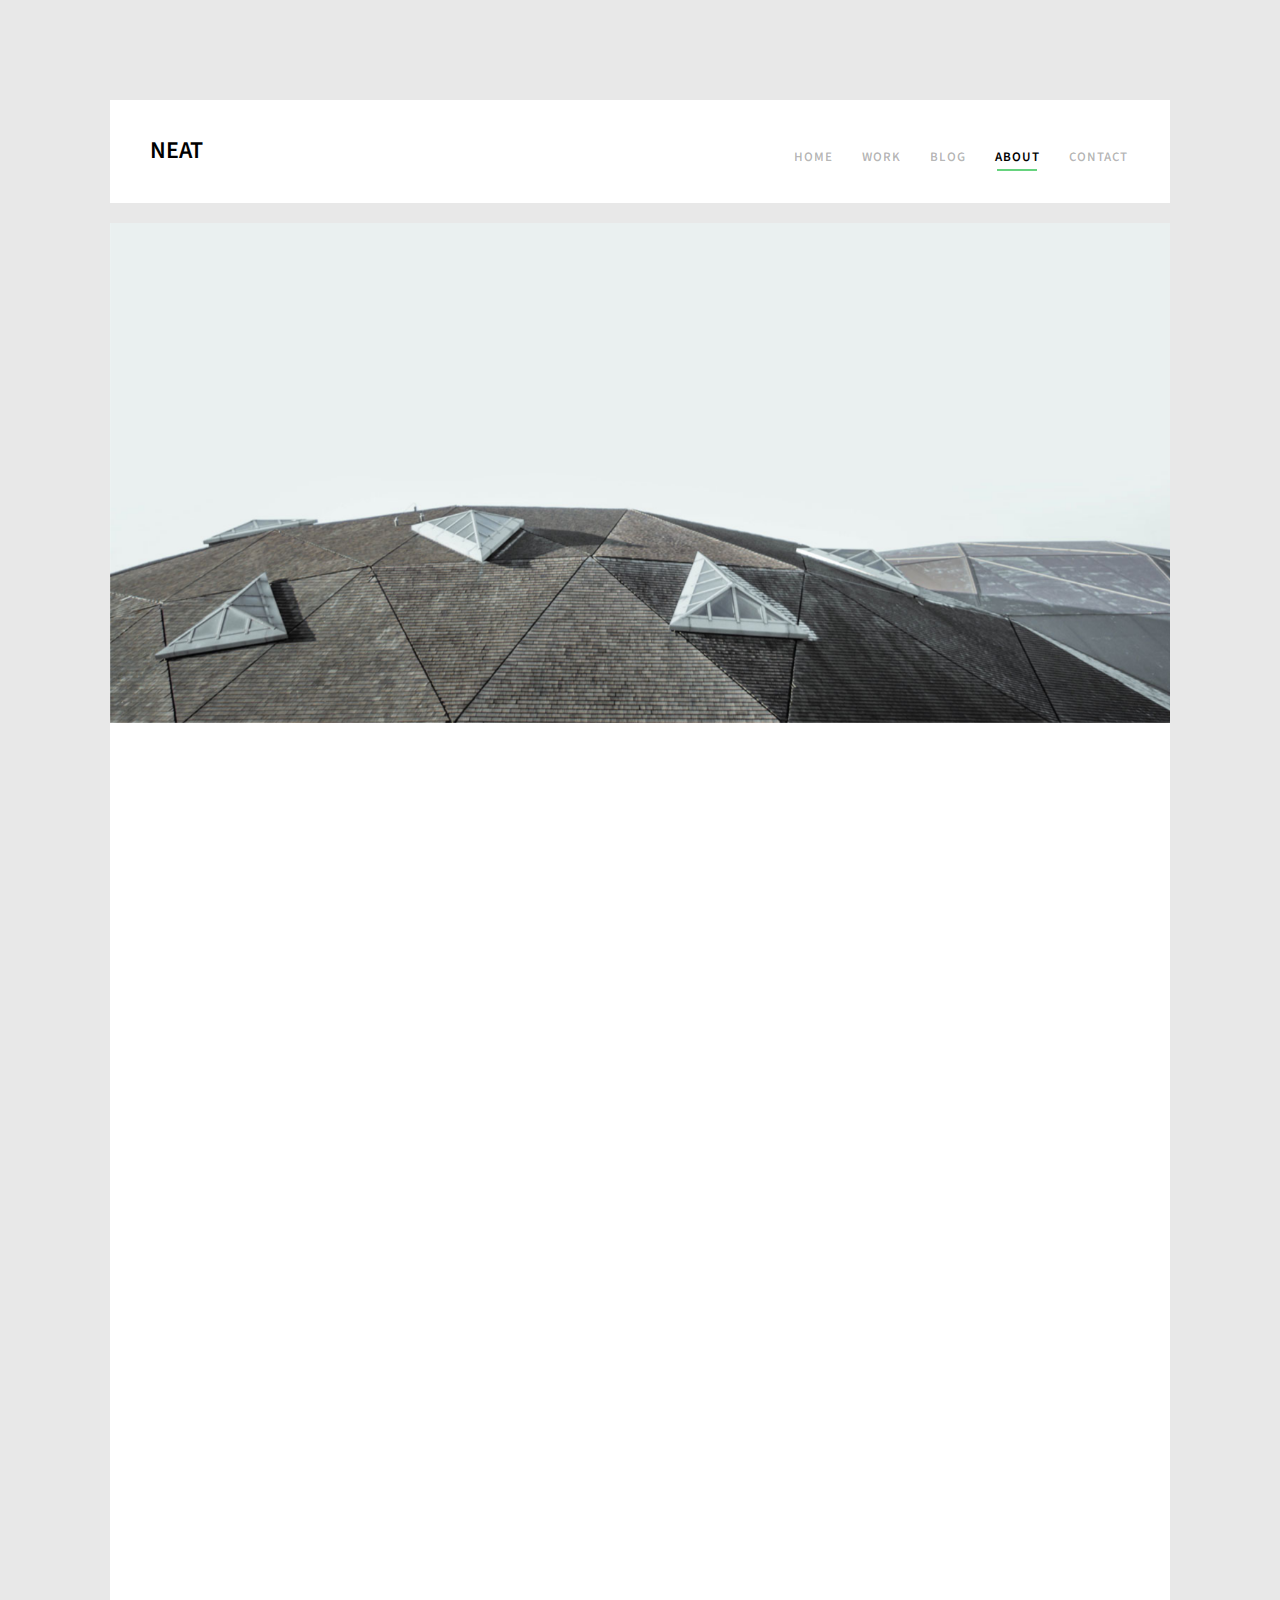
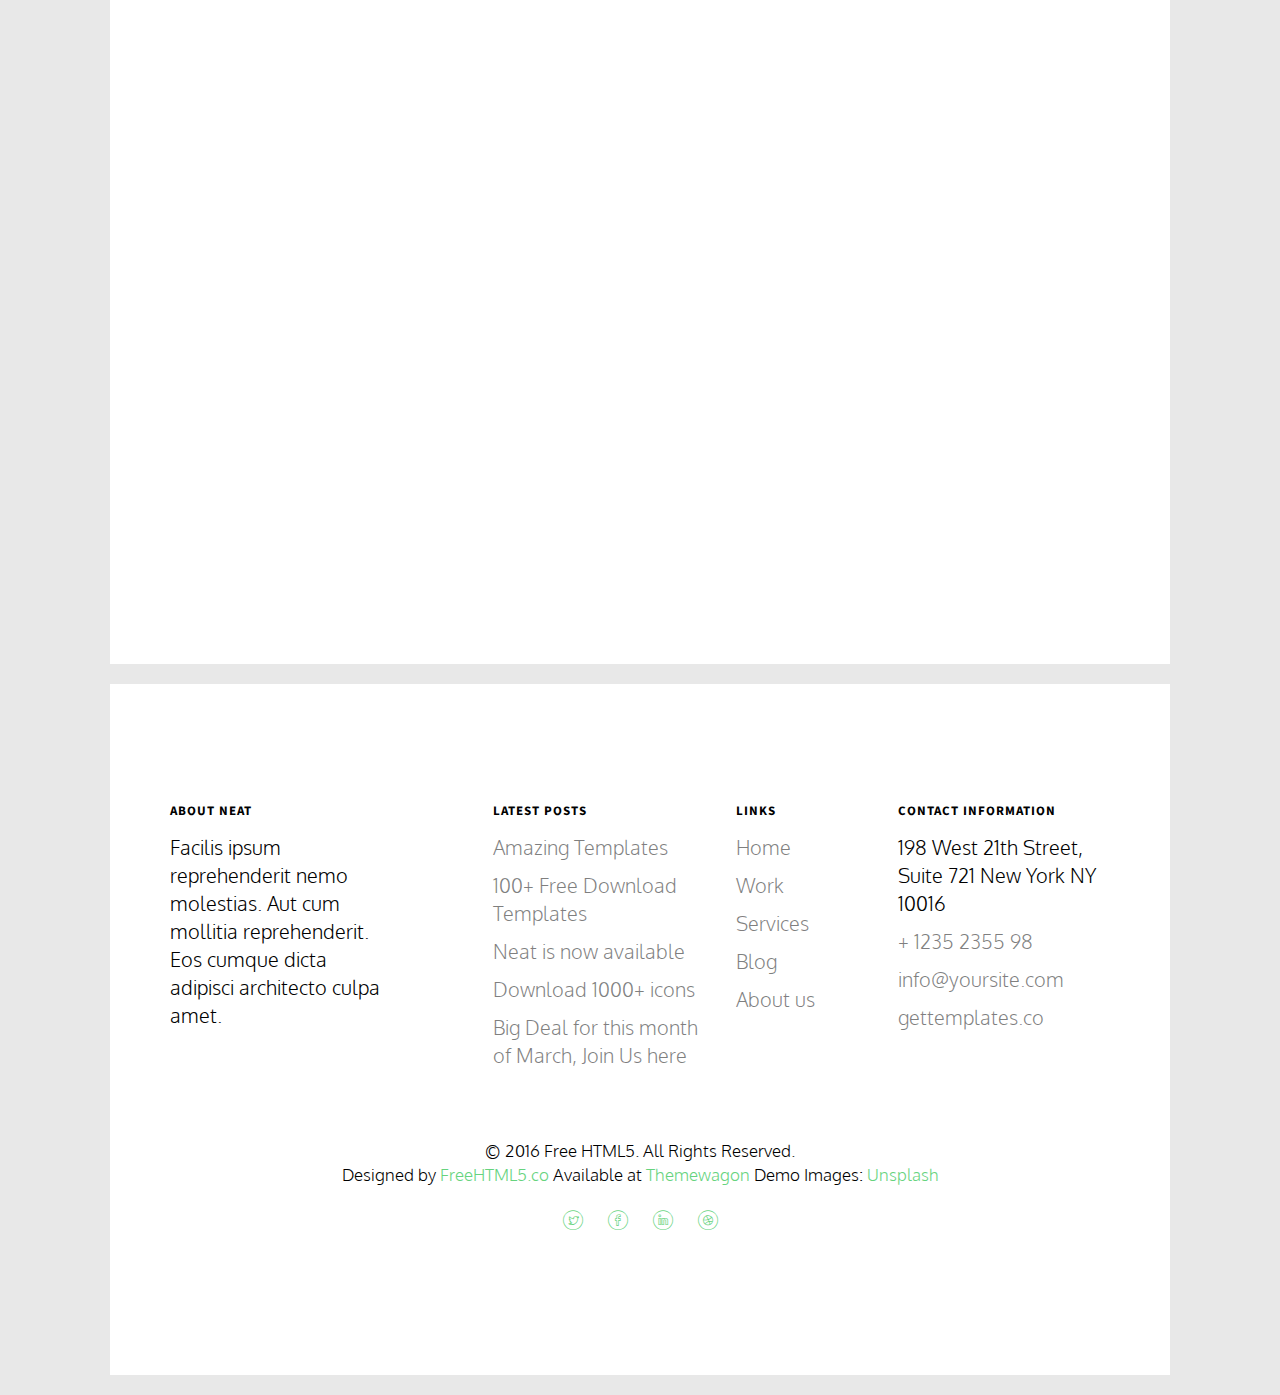
<file: about.html>
<!DOCTYPE HTML>
<html>
	<head>
	<meta charset="utf-8">
	<meta http-equiv="X-UA-Compatible" content="IE=edge">
	<title>Neat &mdash; Free Website Template, Free HTML5 Template by freehtml5.co</title>
	<meta name="viewport" content="width=device-width, initial-scale=1">
	<meta name="description" content="Free HTML5 Website Template by freehtml5.co" />
	<meta name="keywords" content="free website templates, free html5, free template, free bootstrap, free website template, html5, css3, mobile first, responsive" />
	<meta name="author" content="freehtml5.co" />

	<!-- 
	//////////////////////////////////////////////////////

	FREE HTML5 TEMPLATE 
	DESIGNED & DEVELOPED by FreeHTML5.co
		
	Website: 		http://freehtml5.co/
	Email: 			info@freehtml5.co
	Twitter: 		http://twitter.com/fh5co
	Facebook: 		https://www.facebook.com/fh5co

	//////////////////////////////////////////////////////
	 -->

  	<!-- Facebook and Twitter integration -->
	<meta property="og:title" content=""/>
	<meta property="og:image" content=""/>
	<meta property="og:url" content=""/>
	<meta property="og:site_name" content=""/>
	<meta property="og:description" content=""/>
	<meta name="twitter:title" content="" />
	<meta name="twitter:image" content="" />
	<meta name="twitter:url" content="" />
	<meta name="twitter:card" content="" />

	<link href="https://fonts.googleapis.com/css?family=Oxygen:300,400" rel="stylesheet">
	<link href="https://fonts.googleapis.com/css?family=Source+Sans+Pro:400,600,700" rel="stylesheet">
	
	<!-- Animate.css -->
	<link rel="stylesheet" href="css/animate.css">
	<!-- Icomoon Icon Fonts-->
	<link rel="stylesheet" href="css/icomoon.css">
	<!-- Bootstrap  -->
	<link rel="stylesheet" href="css/bootstrap.css">

	<!-- Magnific Popup -->
	<link rel="stylesheet" href="css/magnific-popup.css">

	<!-- Flexslider  -->
	<link rel="stylesheet" href="css/flexslider.css">

	<!-- Theme style  -->
	<link rel="stylesheet" href="css/style.css">

	<!-- Modernizr JS -->
	<script src="js/modernizr-2.6.2.min.js"></script>
	<!-- FOR IE9 below -->
	<!--[if lt IE 9]>
	<script src="js/respond.min.js"></script>
	<![endif]-->

	</head>
	<body>
		
	<div class="fh5co-loader"></div>
	
	<div id="page">
	<nav class="fh5co-nav" role="navigation">
		<div class="container-wrap">
			<div class="top-menu">
				<div class="row">
					<div class="col-xs-2">
						<div id="fh5co-logo"><a href="index.html">Neat</a></div>
					</div>
					<div class="col-xs-10 text-right menu-1">
						<ul>
							<li><a href="index.html">Home</a></li>
							<li><a href="work.html">Work</a></li>
							<li class="has-dropdown">
								<a href="blog.html">Blog</a>
								<ul class="dropdown">
									<li><a href="#">Web Design</a></li>
									<li><a href="#">eCommerce</a></li>
									<li><a href="#">Branding</a></li>
									<li><a href="#">API</a></li>
								</ul>
							</li>
							<li class="active"><a href="about.html">About</a></li>
							<li><a href="contact.html">Contact</a></li>
						</ul>
					</div>
				</div>
				
			</div>
		</div>
	</nav>
	<div class="container-wrap">
		<aside id="fh5co-hero">
			<div class="flexslider">
				<ul class="slides">
			   	<li style="background-image: url(images/img_bg_3.jpg);">
			   		<div class="overlay-gradient"></div>
			   		<div class="container-fluids">
			   			<div class="row">
				   			<div class="col-md-6 col-md-offset-3 slider-text slider-text-bg">
				   				<div class="slider-text-inner text-center">
				   					<h1>About</h1>
										<h2>Free html5 templates Available at <a href="http://themewagon.com/" target="_blank">Themewagon</a></h2>
				   				</div>
				   			</div>
				   		</div>
			   		</div>
			   	</li>		   	
			  	</ul>
		  	</div>
		</aside>		
		<div id="fh5co-about">
			<div class="row animate-box">
				<div class="col-md-6 col-md-offset-3 text-center heading-section">
					<h3>Our History</h3>
					<p>Far far away, behind the word mountains, far from the countries Vokalia and Consonantia, there live the blind texts.</p>
				</div>
			</div>

			<div class="row">
				<div class="col-md-10 col-md-offset-1 text-center animate-box">
					<p><img src="images/cover_bg_3.jpg" alt="Free HTML5 Bootstrap Template" class="img-responsive"></p>
				</div>
				<div class="col-md-8 col-md-offset-2 text-center animate-box">
					<div class="about-desc">
						<h3>Hi! I'm Kathy</h3>
						<p>I am a French Designer. Facilis ipsum reprehenderit nemo molestias. Aut cum mollitia reprehenderit. Eos cumque dicta adipisci architecto culpa amet. Dignissimos asperiores vitae velit veniam totam fuga molestias accusamus alias autem provident. Odit ab aliquam dolor eius.</p>
						<p>
							<ul class="fh5co-social-icons">
								<li><a href="#"><i class="icon-twitter"></i></a></li>
								<li><a href="#"><i class="icon-facebook"></i></a></li>
								<li><a href="#"><i class="icon-linkedin"></i></a></li>
								<li><a href="#"><i class="icon-dribbble"></i></a></li>
							</ul>
						</p>
					</div>
				</div>
			</div>
		</div>
	</div><!-- END container-wrap -->

	<div class="container-wrap">
		<footer id="fh5co-footer" role="contentinfo">
			<div class="row">
				<div class="col-md-3 fh5co-widget">
					<h4>About Neat</h4>
					<p>Facilis ipsum reprehenderit nemo molestias. Aut cum mollitia reprehenderit. Eos cumque dicta adipisci architecto culpa amet.</p>
				</div>
				<div class="col-md-3 col-md-push-1">
					<h4>Latest Posts</h4>
					<ul class="fh5co-footer-links">
						<li><a href="#">Amazing Templates</a></li>
						<li><a href="#">100+ Free Download Templates</a></li>
						<li><a href="#">Neat is now available</a></li>
						<li><a href="#">Download 1000+ icons</a></li>
						<li><a href="#">Big Deal for this month of March, Join Us here</a></li>
					</ul>
				</div>

				<div class="col-md-3 col-md-push-1">
					<h4>Links</h4>
					<ul class="fh5co-footer-links">
						<li><a href="#">Home</a></li>
						<li><a href="#">Work</a></li>
						<li><a href="#">Services</a></li>
						<li><a href="#">Blog</a></li>
						<li><a href="#">About us</a></li>
					</ul>
				</div>

				<div class="col-md-3">
					<h4>Contact Information</h4>
					<ul class="fh5co-footer-links">
						<li>198 West 21th Street, <br> Suite 721 New York NY 10016</li>
						<li><a href="tel://1234567920">+ 1235 2355 98</a></li>
						<li><a href="mailto:info@yoursite.com">info@yoursite.com</a></li>
						<li><a href="http://gettemplates.co">gettemplates.co</a></li>
					</ul>
				</div>

			</div>

			<div class="row copyright">
				<div class="col-md-12 text-center">
					<p>
						<small class="block">&copy; 2016 Free HTML5. All Rights Reserved.</small> 
						<small class="block">Designed by <a href="http://freehtml5.co/" target="_blank">FreeHTML5.co</a> Available at <a href="http://themewagon.com/" target="_blank">Themewagon</a> Demo Images: <a href="http://unsplash.co/" target="_blank">Unsplash</a></small>
					</p>
					<p>
						<ul class="fh5co-social-icons">
							<li><a href="#"><i class="icon-twitter"></i></a></li>
							<li><a href="#"><i class="icon-facebook"></i></a></li>
							<li><a href="#"><i class="icon-linkedin"></i></a></li>
							<li><a href="#"><i class="icon-dribbble"></i></a></li>
						</ul>
					</p>
				</div>
			</div>
		</footer>
	</div><!-- END container-wrap -->
	</div>

	<div class="gototop js-top">
		<a href="#" class="js-gotop"><i class="icon-arrow-up2"></i></a>
	</div>
	
	<!-- jQuery -->
	<script src="js/jquery.min.js"></script>
	<!-- jQuery Easing -->
	<script src="js/jquery.easing.1.3.js"></script>
	<!-- Bootstrap -->
	<script src="js/bootstrap.min.js"></script>
	<!-- Waypoints -->
	<script src="js/jquery.waypoints.min.js"></script>
	<!-- Flexslider -->
	<script src="js/jquery.flexslider-min.js"></script>
	<!-- Magnific Popup -->
	<script src="js/jquery.magnific-popup.min.js"></script>
	<script src="js/magnific-popup-options.js"></script>
	<!-- Counters -->
	<script src="js/jquery.countTo.js"></script>
	<!-- Main -->
	<script src="js/main.js"></script>

	</body>
</html>
</file>
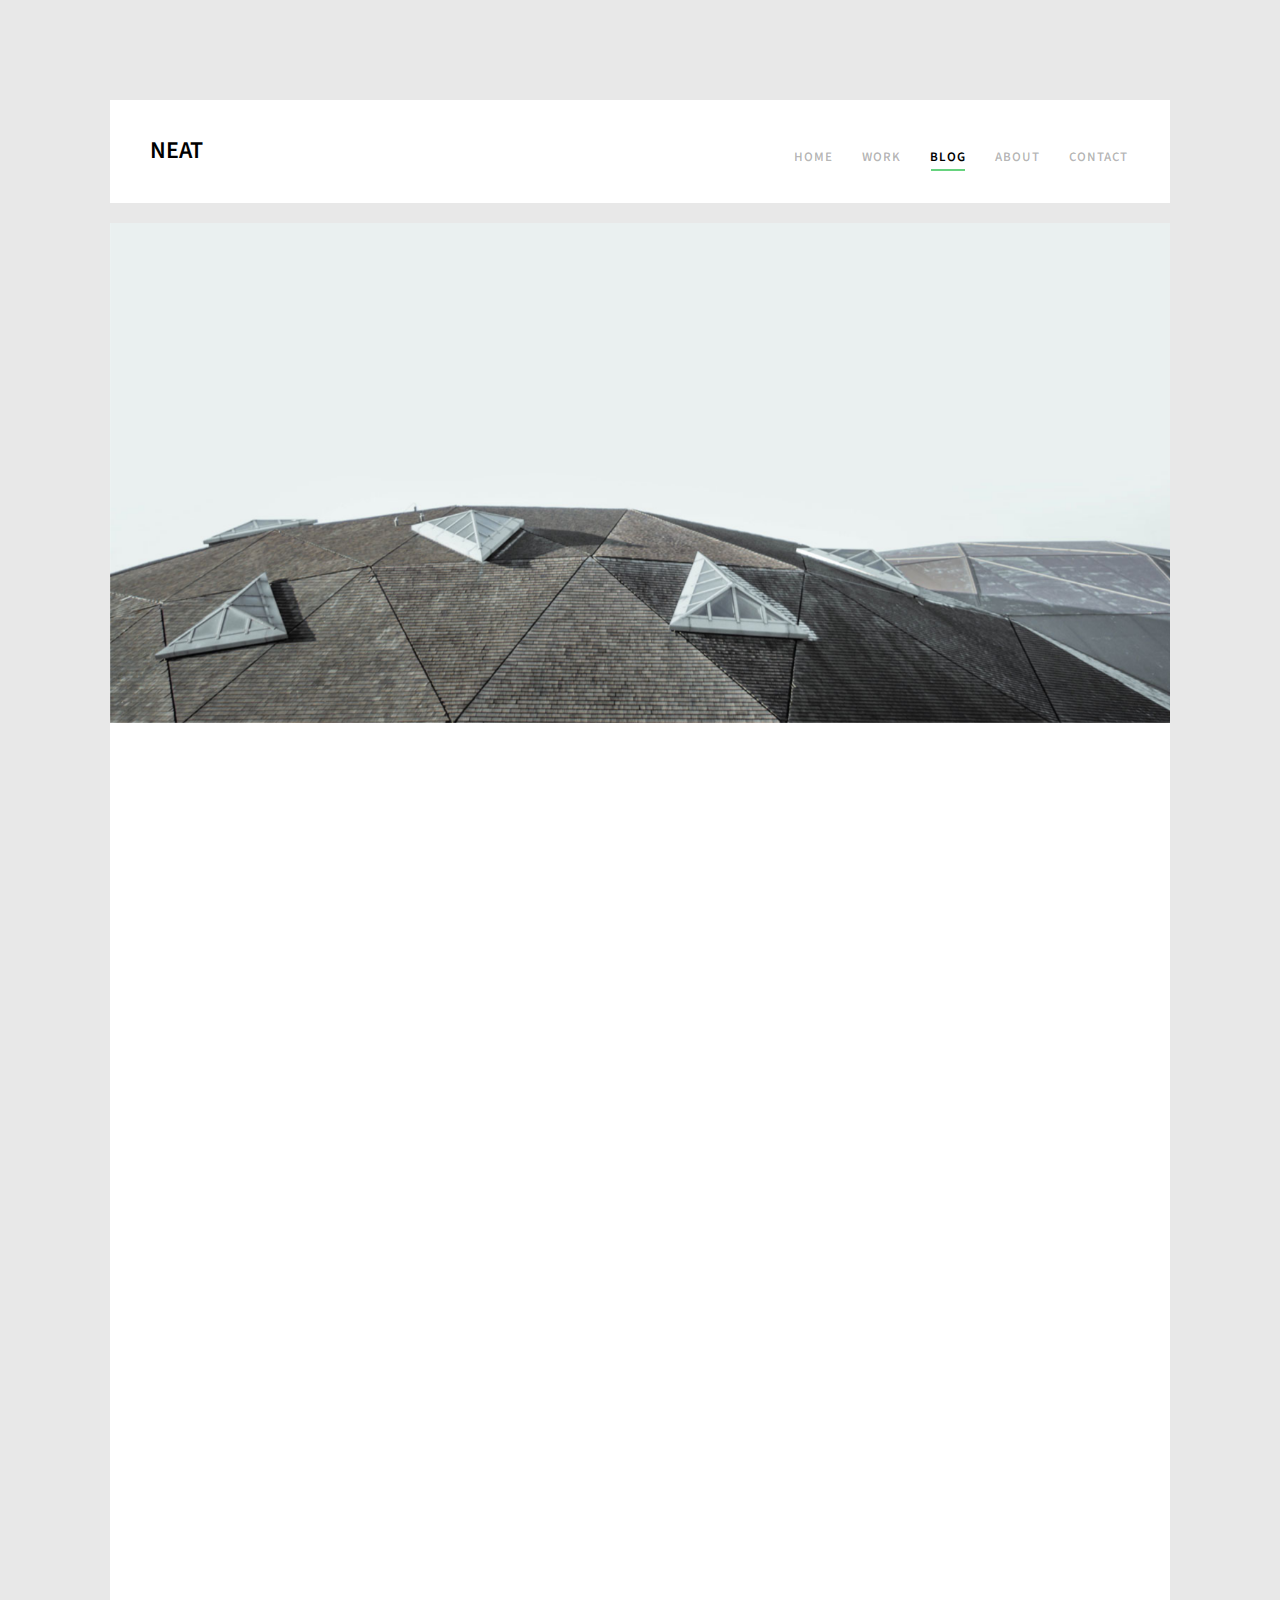
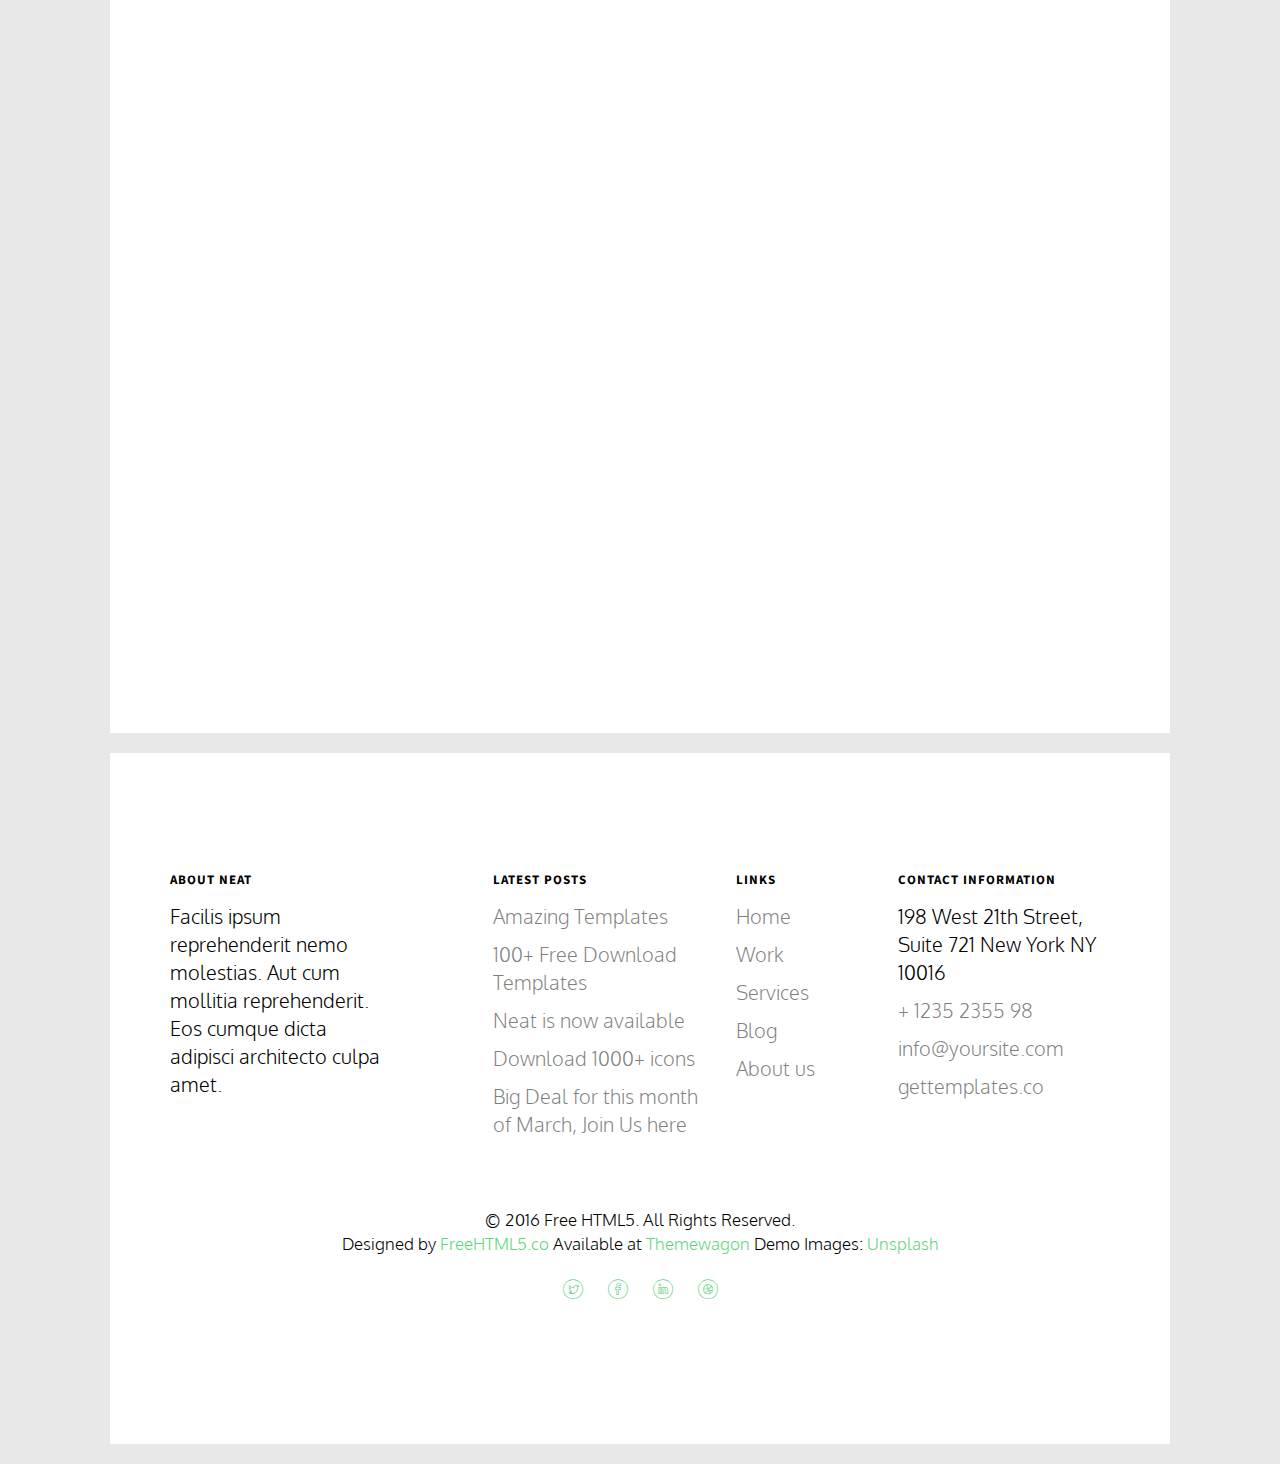
<file: blog.html>
<!DOCTYPE HTML>
<html>
	<head>
	<meta charset="utf-8">
	<meta http-equiv="X-UA-Compatible" content="IE=edge">
	<title>Neat &mdash; Free Website Template, Free HTML5 Template by freehtml5.co</title>
	<meta name="viewport" content="width=device-width, initial-scale=1">
	<meta name="description" content="Free HTML5 Website Template by freehtml5.co" />
	<meta name="keywords" content="free website templates, free html5, free template, free bootstrap, free website template, html5, css3, mobile first, responsive" />
	<meta name="author" content="freehtml5.co" />

	<!-- 
	//////////////////////////////////////////////////////

	FREE HTML5 TEMPLATE 
	DESIGNED & DEVELOPED by FreeHTML5.co
		
	Website: 		http://freehtml5.co/
	Email: 			info@freehtml5.co
	Twitter: 		http://twitter.com/fh5co
	Facebook: 		https://www.facebook.com/fh5co

	//////////////////////////////////////////////////////
	 -->

  	<!-- Facebook and Twitter integration -->
	<meta property="og:title" content=""/>
	<meta property="og:image" content=""/>
	<meta property="og:url" content=""/>
	<meta property="og:site_name" content=""/>
	<meta property="og:description" content=""/>
	<meta name="twitter:title" content="" />
	<meta name="twitter:image" content="" />
	<meta name="twitter:url" content="" />
	<meta name="twitter:card" content="" />

	<link href="https://fonts.googleapis.com/css?family=Oxygen:300,400" rel="stylesheet">
	<link href="https://fonts.googleapis.com/css?family=Source+Sans+Pro:400,600,700" rel="stylesheet">
	
	<!-- Animate.css -->
	<link rel="stylesheet" href="css/animate.css">
	<!-- Icomoon Icon Fonts-->
	<link rel="stylesheet" href="css/icomoon.css">
	<!-- Bootstrap  -->
	<link rel="stylesheet" href="css/bootstrap.css">

	<!-- Magnific Popup -->
	<link rel="stylesheet" href="css/magnific-popup.css">

	<!-- Flexslider  -->
	<link rel="stylesheet" href="css/flexslider.css">

	<!-- Theme style  -->
	<link rel="stylesheet" href="css/style.css">

	<!-- Modernizr JS -->
	<script src="js/modernizr-2.6.2.min.js"></script>
	<!-- FOR IE9 below -->
	<!--[if lt IE 9]>
	<script src="js/respond.min.js"></script>
	<![endif]-->

	</head>
	<body>
		
	<div class="fh5co-loader"></div>
	
	<div id="page">
	<nav class="fh5co-nav" role="navigation">
		<div class="container-wrap">
			<div class="top-menu">
				<div class="row">
					<div class="col-xs-2">
						<div id="fh5co-logo"><a href="index.html">Neat</a></div>
					</div>
					<div class="col-xs-10 text-right menu-1">
						<ul>
							<li><a href="index.html">Home</a></li>
							<li><a href="work.html">Work</a></li>
							<li class="has-dropdown active">
								<a href="blog.html">Blog</a>
								<ul class="dropdown">
									<li><a href="#">Web Design</a></li>
									<li><a href="#">eCommerce</a></li>
									<li><a href="#">Branding</a></li>
									<li><a href="#">API</a></li>
								</ul>
							</li>
							<li><a href="about.html">About</a></li>
							<li><a href="contact.html">Contact</a></li>
						</ul>
					</div>
				</div>
				
			</div>
		</div>
	</nav>
	<div class="container-wrap">
		<aside id="fh5co-hero">
			<div class="flexslider">
				<ul class="slides">
			   	<li style="background-image: url(images/img_bg_3.jpg);">
			   		<div class="overlay-gradient"></div>
			   		<div class="container-fluids">
			   			<div class="row">
				   			<div class="col-md-6 col-md-offset-3 slider-text slider-text-bg">
				   				<div class="slider-text-inner text-center">
				   					<h1>Blog</h1>
										<h2>Free html5 templates Available at <a href="http://themewagon.com/" target="_blank">Themewagon</a></h2>
				   				</div>
				   			</div>
				   		</div>
			   		</div>
			   	</li>		   	
			  	</ul>
		  	</div>
		</aside>		
		<div id="fh5co-blog">
			<div class="row">
				<div class="col-md-4">
					<div class="fh5co-blog animate-box">
						<a href="#" class="blog-bg" style="background-image: url(images/blog-1.jpg);"></a>
						<div class="blog-text">
							<span class="posted_on">Feb. 15th 2016</span>
							<h3><a href="#">Photoshoot On The Street</a></h3>
							<p>Far far away, behind the word mountains, far from the countries Vokalia and Consonantia, there live the blind texts.</p>
							<ul class="stuff">
								<li><i class="icon-heart3"></i>249</li>
								<li><i class="icon-eye2"></i>1,308</li>
								<li><a href="#">Read More<i class="icon-arrow-right22"></i></a></li>
							</ul>
						</div> 
					</div>
				</div>
				<div class="col-md-4">
					<div class="fh5co-blog animate-box">
						<a href="#" class="blog-bg" style="background-image: url(images/blog-2.jpg);"></a>
						<div class="blog-text">
							<span class="posted_on">Feb. 15th 2016</span>
							<h3><a href="#">Surfing at Philippines</a></h3>
							<p>Far far away, behind the word mountains, far from the countries Vokalia and Consonantia, there live the blind texts.</p>
							<ul class="stuff">
								<li><i class="icon-heart3"></i>249</li>
								<li><i class="icon-eye2"></i>1,308</li>
								<li><a href="#">Read More<i class="icon-arrow-right22"></i></a></li>
							</ul>
						</div> 
					</div>
				</div>
				<div class="col-md-4">
					<div class="fh5co-blog animate-box">
						<a href="#" class="blog-bg" style="background-image: url(images/blog-3.jpg);"></a>
						<div class="blog-text">
							<span class="posted_on">Feb. 15th 2016</span>
							<h3><a href="#">Focus On Uderwater</a></h3>
							<p>Far far away, behind the word mountains, far from the countries Vokalia and Consonantia, there live the blind texts.</p>
							<ul class="stuff">
								<li><i class="icon-heart3"></i>249</li>
								<li><i class="icon-eye2"></i>1,308</li>
								<li><a href="#">Read More<i class="icon-arrow-right22"></i></a></li>
							</ul>
						</div> 
					</div>
				</div>
				<div class="col-md-4">
					<div class="fh5co-blog animate-box">
						<a href="#" class="blog-bg" style="background-image: url(images/blog-1.jpg);"></a>
						<div class="blog-text">
							<span class="posted_on">Feb. 15th 2016</span>
							<h3><a href="#">Photoshoot On The Street</a></h3>
							<p>Far far away, behind the word mountains, far from the countries Vokalia and Consonantia, there live the blind texts.</p>
							<ul class="stuff">
								<li><i class="icon-heart3"></i>249</li>
								<li><i class="icon-eye2"></i>1,308</li>
								<li><a href="#">Read More<i class="icon-arrow-right22"></i></a></li>
							</ul>
						</div> 
					</div>
				</div>
				<div class="col-md-4">
					<div class="fh5co-blog animate-box">
						<a href="#" class="blog-bg" style="background-image: url(images/blog-2.jpg);"></a>
						<div class="blog-text">
							<span class="posted_on">Feb. 15th 2016</span>
							<h3><a href="#">Surfing at Philippines</a></h3>
							<p>Far far away, behind the word mountains, far from the countries Vokalia and Consonantia, there live the blind texts.</p>
							<ul class="stuff">
								<li><i class="icon-heart3"></i>249</li>
								<li><i class="icon-eye2"></i>1,308</li>
								<li><a href="#">Read More<i class="icon-arrow-right22"></i></a></li>
							</ul>
						</div> 
					</div>
				</div>
				<div class="col-md-4">
					<div class="fh5co-blog animate-box">
						<a href="#" class="blog-bg" style="background-image: url(images/blog-3.jpg);"></a>
						<div class="blog-text">
							<span class="posted_on">Feb. 15th 2016</span>
							<h3><a href="#">Focus On Uderwater</a></h3>
							<p>Far far away, behind the word mountains, far from the countries Vokalia and Consonantia, there live the blind texts.</p>
							<ul class="stuff">
								<li><i class="icon-heart3"></i>249</li>
								<li><i class="icon-eye2"></i>1,308</li>
								<li><a href="#">Read More<i class="icon-arrow-right22"></i></a></li>
							</ul>
						</div> 
					</div>
				</div>
			</div>
		</div>
	</div><!-- END container-wrap -->

	<div class="container-wrap">
		<footer id="fh5co-footer" role="contentinfo">
			<div class="row">
				<div class="col-md-3 fh5co-widget">
					<h4>About Neat</h4>
					<p>Facilis ipsum reprehenderit nemo molestias. Aut cum mollitia reprehenderit. Eos cumque dicta adipisci architecto culpa amet.</p>
				</div>
				<div class="col-md-3 col-md-push-1">
					<h4>Latest Posts</h4>
					<ul class="fh5co-footer-links">
						<li><a href="#">Amazing Templates</a></li>
						<li><a href="#">100+ Free Download Templates</a></li>
						<li><a href="#">Neat is now available</a></li>
						<li><a href="#">Download 1000+ icons</a></li>
						<li><a href="#">Big Deal for this month of March, Join Us here</a></li>
					</ul>
				</div>

				<div class="col-md-3 col-md-push-1">
					<h4>Links</h4>
					<ul class="fh5co-footer-links">
						<li><a href="#">Home</a></li>
						<li><a href="#">Work</a></li>
						<li><a href="#">Services</a></li>
						<li><a href="#">Blog</a></li>
						<li><a href="#">About us</a></li>
					</ul>
				</div>

				<div class="col-md-3">
					<h4>Contact Information</h4>
					<ul class="fh5co-footer-links">
						<li>198 West 21th Street, <br> Suite 721 New York NY 10016</li>
						<li><a href="tel://1234567920">+ 1235 2355 98</a></li>
						<li><a href="mailto:info@yoursite.com">info@yoursite.com</a></li>
						<li><a href="http://gettemplates.co">gettemplates.co</a></li>
					</ul>
				</div>

			</div>

			<div class="row copyright">
				<div class="col-md-12 text-center">
					<p>
						<small class="block">&copy; 2016 Free HTML5. All Rights Reserved.</small> 
						<small class="block">Designed by <a href="http://freehtml5.co/" target="_blank">FreeHTML5.co</a> Available at <a href="http://themewagon.com/" target="_blank">Themewagon</a> Demo Images: <a href="http://unsplash.co/" target="_blank">Unsplash</a></small>
					</p>
					<p>
						<ul class="fh5co-social-icons">
							<li><a href="#"><i class="icon-twitter"></i></a></li>
							<li><a href="#"><i class="icon-facebook"></i></a></li>
							<li><a href="#"><i class="icon-linkedin"></i></a></li>
							<li><a href="#"><i class="icon-dribbble"></i></a></li>
						</ul>
					</p>
				</div>
			</div>
		</footer>
	</div><!-- END container-wrap -->
	</div>

	<div class="gototop js-top">
		<a href="#" class="js-gotop"><i class="icon-arrow-up2"></i></a>
	</div>
	
	<!-- jQuery -->
	<script src="js/jquery.min.js"></script>
	<!-- jQuery Easing -->
	<script src="js/jquery.easing.1.3.js"></script>
	<!-- Bootstrap -->
	<script src="js/bootstrap.min.js"></script>
	<!-- Waypoints -->
	<script src="js/jquery.waypoints.min.js"></script>
	<!-- Flexslider -->
	<script src="js/jquery.flexslider-min.js"></script>
	<!-- Magnific Popup -->
	<script src="js/jquery.magnific-popup.min.js"></script>
	<script src="js/magnific-popup-options.js"></script>
	<!-- Counters -->
	<script src="js/jquery.countTo.js"></script>
	<!-- Main -->
	<script src="js/main.js"></script>

	</body>
</html>
</file>
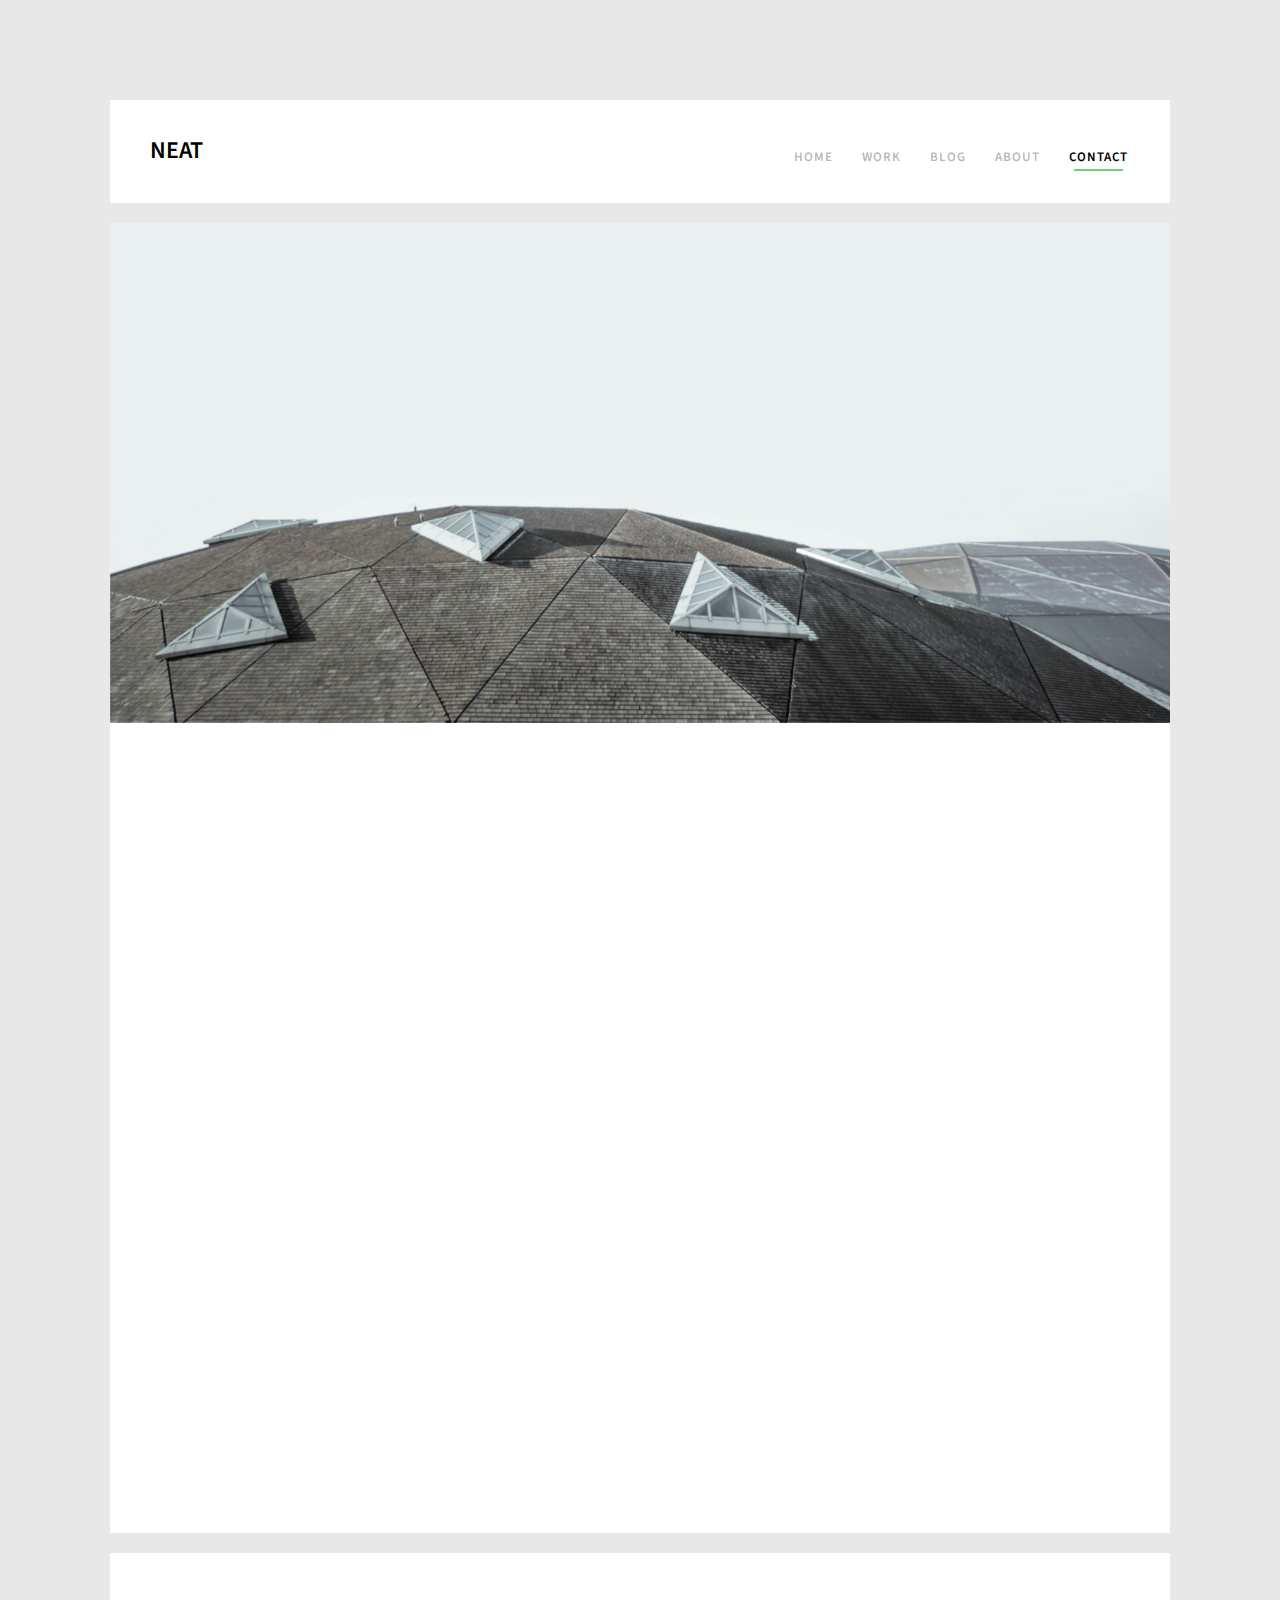
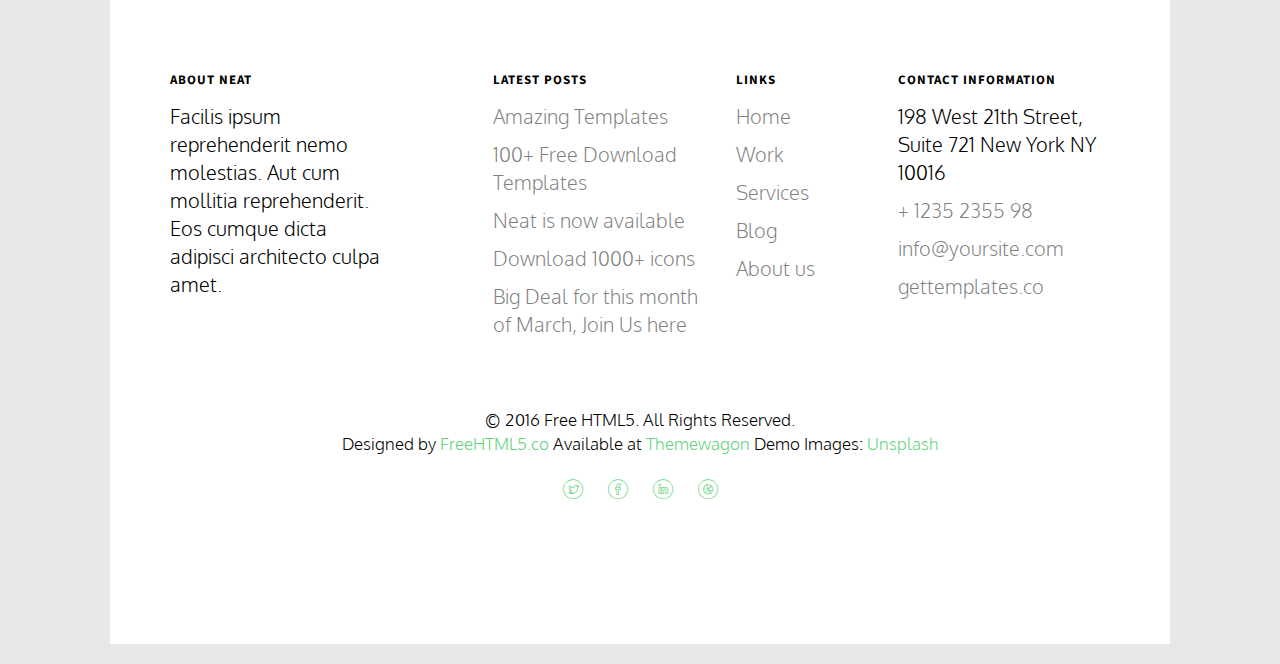
<file: contact.html>
<!DOCTYPE HTML>
<html>
	<head>
	<meta charset="utf-8">
	<meta http-equiv="X-UA-Compatible" content="IE=edge">
	<title>Neat &mdash; Free Website Template, Free HTML5 Template by freehtml5.co</title>
	<meta name="viewport" content="width=device-width, initial-scale=1">
	<meta name="description" content="Free HTML5 Website Template by freehtml5.co" />
	<meta name="keywords" content="free website templates, free html5, free template, free bootstrap, free website template, html5, css3, mobile first, responsive" />
	<meta name="author" content="freehtml5.co" />

	<!-- 
	//////////////////////////////////////////////////////

	FREE HTML5 TEMPLATE 
	DESIGNED & DEVELOPED by FreeHTML5.co
		
	Website: 		http://freehtml5.co/
	Email: 			info@freehtml5.co
	Twitter: 		http://twitter.com/fh5co
	Facebook: 		https://www.facebook.com/fh5co

	//////////////////////////////////////////////////////
	 -->

  	<!-- Facebook and Twitter integration -->
	<meta property="og:title" content=""/>
	<meta property="og:image" content=""/>
	<meta property="og:url" content=""/>
	<meta property="og:site_name" content=""/>
	<meta property="og:description" content=""/>
	<meta name="twitter:title" content="" />
	<meta name="twitter:image" content="" />
	<meta name="twitter:url" content="" />
	<meta name="twitter:card" content="" />

	<link href="https://fonts.googleapis.com/css?family=Oxygen:300,400" rel="stylesheet">
	<link href="https://fonts.googleapis.com/css?family=Source+Sans+Pro:400,600,700" rel="stylesheet">
	
	<!-- Animate.css -->
	<link rel="stylesheet" href="css/animate.css">
	<!-- Icomoon Icon Fonts-->
	<link rel="stylesheet" href="css/icomoon.css">
	<!-- Bootstrap  -->
	<link rel="stylesheet" href="css/bootstrap.css">

	<!-- Magnific Popup -->
	<link rel="stylesheet" href="css/magnific-popup.css">

	<!-- Flexslider  -->
	<link rel="stylesheet" href="css/flexslider.css">

	<!-- Theme style  -->
	<link rel="stylesheet" href="css/style.css">

	<!-- Modernizr JS -->
	<script src="js/modernizr-2.6.2.min.js"></script>
	<!-- FOR IE9 below -->
	<!--[if lt IE 9]>
	<script src="js/respond.min.js"></script>
	<![endif]-->

	</head>
	<body>
		
	<div class="fh5co-loader"></div>
	
	<div id="page">
	<nav class="fh5co-nav" role="navigation">
		<div class="container-wrap">
			<div class="top-menu">
				<div class="row">
					<div class="col-xs-2">
						<div id="fh5co-logo"><a href="index.html">Neat</a></div>
					</div>
					<div class="col-xs-10 text-right menu-1">
						<ul>
							<li><a href="index.html">Home</a></li>
							<li><a href="work.html">Work</a></li>
							<li class="has-dropdown">
								<a href="blog.html">Blog</a>
								<ul class="dropdown">
									<li><a href="#">Web Design</a></li>
									<li><a href="#">eCommerce</a></li>
									<li><a href="#">Branding</a></li>
									<li><a href="#">API</a></li>
								</ul>
							</li>
							<li><a href="about.html">About</a></li>
							<li class="active"><a href="contact.html">Contact</a></li>
						</ul>
					</div>
				</div>
				
			</div>
		</div>
	</nav>
	<div class="container-wrap">
		<aside id="fh5co-hero">
			<div class="flexslider">
				<ul class="slides">
			   	<li style="background-image: url(images/img_bg_3.jpg);">
			   		<div class="overlay-gradient"></div>
			   		<div class="container-fluids">
			   			<div class="row">
				   			<div class="col-md-6 col-md-offset-3 slider-text slider-text-bg">
				   				<div class="slider-text-inner text-center">
				   					<h1>Contact</h1>
										<h2>Free html5 templates Available at <a href="http://themewagon.com/" target="_blank">Themewagon</a></h2>
				   				</div>
				   			</div>
				   		</div>
			   		</div>
			   	</li>		   	
			  	</ul>
		  	</div>
		</aside>		
		<div id="fh5co-contact">
			<div class="row animate-box">
				<div class="col-md-6 col-md-offset-3 text-center fh5co-heading">
					<h2>Contact us</h2>
					<p>Far far away, behind the word mountains, far from the countries Vokalia and Consonantia.</p>
				</div>
			</div>
			<div class="row">
				<div class="col-md-3 col-md-push-1 animate-box">
					<h3>Our Address</h3>
					<ul class="contact-info">
						<li><i class="icon-location4"></i>198 West 21th Street, Suite 721 New York NY 10016</li>
						<li><i class="icon-phone3"></i>+ 1235 2355 98</li>
						<li><i class="icon-location3"></i><a href="#">info@yoursite.com</a></li>
						<li><i class="icon-globe2"></i><a href="#">www.yoursite.com</a></li>
					</ul>
				</div>
				<div class="col-md-7 col-md-push-1 animate-box">
					<div class="row">
						<div class="col-md-6">
							<div class="form-group">
								<input type="text" class="form-control" placeholder="Name">
							</div>
						</div>
						<div class="col-md-6">
							<div class="form-group">
								<input type="text" class="form-control" placeholder="Email">
							</div>
						</div>
						<div class="col-md-12">
							<div class="form-group">
								<textarea name="" class="form-control" id="" cols="30" rows="7" placeholder="Message"></textarea>
							</div>
						</div>
						<div class="col-md-12">
							<div class="form-group">
								<input type="submit" value="Send Message" class="btn btn-primary btn-modify">
							</div>
						</div>
					</div>
				</div>
			</div>
		</div>
	</div><!-- END container-wrap -->

	<div class="container-wrap">
		<footer id="fh5co-footer" role="contentinfo">
			<div class="row">
				<div class="col-md-3 fh5co-widget">
					<h4>About Neat</h4>
					<p>Facilis ipsum reprehenderit nemo molestias. Aut cum mollitia reprehenderit. Eos cumque dicta adipisci architecto culpa amet.</p>
				</div>
				<div class="col-md-3 col-md-push-1">
					<h4>Latest Posts</h4>
					<ul class="fh5co-footer-links">
						<li><a href="#">Amazing Templates</a></li>
						<li><a href="#">100+ Free Download Templates</a></li>
						<li><a href="#">Neat is now available</a></li>
						<li><a href="#">Download 1000+ icons</a></li>
						<li><a href="#">Big Deal for this month of March, Join Us here</a></li>
					</ul>
				</div>

				<div class="col-md-3 col-md-push-1">
					<h4>Links</h4>
					<ul class="fh5co-footer-links">
						<li><a href="#">Home</a></li>
						<li><a href="#">Work</a></li>
						<li><a href="#">Services</a></li>
						<li><a href="#">Blog</a></li>
						<li><a href="#">About us</a></li>
					</ul>
				</div>

				<div class="col-md-3">
					<h4>Contact Information</h4>
					<ul class="fh5co-footer-links">
						<li>198 West 21th Street, <br> Suite 721 New York NY 10016</li>
						<li><a href="tel://1234567920">+ 1235 2355 98</a></li>
						<li><a href="mailto:info@yoursite.com">info@yoursite.com</a></li>
						<li><a href="http://gettemplates.co">gettemplates.co</a></li>
					</ul>
				</div>

			</div>

			<div class="row copyright">
				<div class="col-md-12 text-center">
					<p>
						<small class="block">&copy; 2016 Free HTML5. All Rights Reserved.</small> 
						<small class="block">Designed by <a href="http://freehtml5.co/" target="_blank">FreeHTML5.co</a> Available at <a href="http://themewagon.com/" target="_blank">Themewagon</a> Demo Images: <a href="http://unsplash.co/" target="_blank">Unsplash</a></small>
					</p>
					<p>
						<ul class="fh5co-social-icons">
							<li><a href="#"><i class="icon-twitter"></i></a></li>
							<li><a href="#"><i class="icon-facebook"></i></a></li>
							<li><a href="#"><i class="icon-linkedin"></i></a></li>
							<li><a href="#"><i class="icon-dribbble"></i></a></li>
						</ul>
					</p>
				</div>
			</div>
		</footer>
	</div><!-- END container-wrap -->
	</div>

	<div class="gototop js-top">
		<a href="#" class="js-gotop"><i class="icon-arrow-up2"></i></a>
	</div>
	
	<!-- jQuery -->
	<script src="js/jquery.min.js"></script>
	<!-- jQuery Easing -->
	<script src="js/jquery.easing.1.3.js"></script>
	<!-- Bootstrap -->
	<script src="js/bootstrap.min.js"></script>
	<!-- Waypoints -->
	<script src="js/jquery.waypoints.min.js"></script>
	<!-- Flexslider -->
	<script src="js/jquery.flexslider-min.js"></script>
	<!-- Magnific Popup -->
	<script src="js/jquery.magnific-popup.min.js"></script>
	<script src="js/magnific-popup-options.js"></script>
	<!-- Counters -->
	<script src="js/jquery.countTo.js"></script>
	<!-- Main -->
	<script src="js/main.js"></script>

	</body>
</html>
</file>
<file: css/icomoon.css>
@font-face {
  font-family: 'icomoon';
  src:  url('fonts/icomoon.eot?5j2n32');
  src:  url('fonts/icomoon.eot?5j2n32#iefix') format('embedded-opentype'),
    url('fonts/icomoon.ttf?5j2n32') format('truetype'),
    url('fonts/icomoon.woff?5j2n32') format('woff'),
    url('fonts/icomoon.svg?5j2n32#icomoon') format('svg');
  font-weight: normal;
  font-style: normal;
}

[class^="icon-"], [class*=" icon-"] {
  /* use !important to prevent issues with browser extensions that change fonts */
  font-family: 'icomoon' !important;
  speak: none;
  font-style: normal;
  font-weight: normal;
  font-variant: normal;
  text-transform: none;
  line-height: 1;

  /* Better Font Rendering =========== */
  -webkit-font-smoothing: antialiased;
  -moz-osx-font-smoothing: grayscale;
}

.icon-eye2:before {
  content: "\e064";
}
.icon-paper-clip:before {
  content: "\e065";
}
.icon-mail5:before {
  content: "\e066";
}
.icon-toggle:before {
  content: "\e067";
}
.icon-layout:before {
  content: "\e068";
}
.icon-link2:before {
  content: "\e069";
}
.icon-bell2:before {
  content: "\e06a";
}
.icon-lock3:before {
  content: "\e06b";
}
.icon-unlock:before {
  content: "\e06c";
}
.icon-ribbon2:before {
  content: "\e06d";
}
.icon-image2:before {
  content: "\e06e";
}
.icon-signal:before {
  content: "\e06f";
}
.icon-target3:before {
  content: "\e070";
}
.icon-clipboard3:before {
  content: "\e071";
}
.icon-clock3:before {
  content: "\e072";
}
.icon-watch:before {
  content: "\e073";
}
.icon-air-play:before {
  content: "\e074";
}
.icon-camera3:before {
  content: "\e075";
}
.icon-video2:before {
  content: "\e076";
}
.icon-disc:before {
  content: "\e077";
}
.icon-printer3:before {
  content: "\e078";
}
.icon-monitor:before {
  content: "\e079";
}
.icon-server:before {
  content: "\e07a";
}
.icon-cog2:before {
  content: "\e07b";
}
.icon-heart3:before {
  content: "\e07c";
}
.icon-paragraph:before {
  content: "\e07d";
}
.icon-align-justify:before {
  content: "\e07e";
}
.icon-align-left:before {
  content: "\e07f";
}
.icon-align-center:before {
  content: "\e080";
}
.icon-align-right:before {
  content: "\e081";
}
.icon-book2:before {
  content: "\e082";
}
.icon-layers2:before {
  content: "\e083";
}
.icon-stack2:before {
  content: "\e084";
}
.icon-stack-2:before {
  content: "\e085";
}
.icon-paper:before {
  content: "\e086";
}
.icon-paper-stack:before {
  content: "\e087";
}
.icon-search3:before {
  content: "\e088";
}
.icon-zoom-in2:before {
  content: "\e089";
}
.icon-zoom-out2:before {
  content: "\e08a";
}
.icon-reply2:before {
  content: "\e08b";
}
.icon-circle-plus:before {
  content: "\e08c";
}
.icon-circle-minus:before {
  content: "\e08d";
}
.icon-circle-check:before {
  content: "\e08e";
}
.icon-circle-cross:before {
  content: "\e08f";
}
.icon-square-plus:before {
  content: "\e090";
}
.icon-square-minus:before {
  content: "\e091";
}
.icon-square-check:before {
  content: "\e092";
}
.icon-square-cross:before {
  content: "\e093";
}
.icon-microphone:before {
  content: "\e094";
}
.icon-record:before {
  content: "\e095";
}
.icon-skip-back:before {
  content: "\e096";
}
.icon-rewind:before {
  content: "\e097";
}
.icon-play4:before {
  content: "\e098";
}
.icon-pause3:before {
  content: "\e099";
}
.icon-stop3:before {
  content: "\e09a";
}
.icon-fast-forward:before {
  content: "\e09b";
}
.icon-skip-forward:before {
  content: "\e09c";
}
.icon-shuffle2:before {
  content: "\e09d";
}
.icon-repeat:before {
  content: "\e09e";
}
.icon-folder2:before {
  content: "\e09f";
}
.icon-umbrella:before {
  content: "\e0a0";
}
.icon-moon:before {
  content: "\e0a1";
}
.icon-thermometer:before {
  content: "\e0a2";
}
.icon-drop:before {
  content: "\e0a3";
}
.icon-sun2:before {
  content: "\e0a4";
}
.icon-cloud3:before {
  content: "\e0a5";
}
.icon-cloud-upload2:before {
  content: "\e0a6";
}
.icon-cloud-download2:before {
  content: "\e0a7";
}
.icon-upload4:before {
  content: "\e0a8";
}
.icon-download4:before {
  content: "\e0a9";
}
.icon-location3:before {
  content: "\e0aa";
}
.icon-location-2:before {
  content: "\e0ab";
}
.icon-map3:before {
  content: "\e0ac";
}
.icon-battery:before {
  content: "\e0ad";
}
.icon-head:before {
  content: "\e0ae";
}
.icon-briefcase3:before {
  content: "\e0af";
}
.icon-speech-bubble:before {
  content: "\e0b0";
}
.icon-anchor2:before {
  content: "\e0b1";
}
.icon-globe2:before {
  content: "\e0b2";
}
.icon-box:before {
  content: "\e0b3";
}
.icon-reload:before {
  content: "\e0b4";
}
.icon-share3:before {
  content: "\e0b5";
}
.icon-marquee:before {
  content: "\e0b6";
}
.icon-marquee-plus:before {
  content: "\e0b7";
}
.icon-marquee-minus:before {
  content: "\e0b8";
}
.icon-tag:before {
  content: "\e0b9";
}
.icon-power2:before {
  content: "\e0ba";
}
.icon-command2:before {
  content: "\e0bb";
}
.icon-alt:before {
  content: "\e0bc";
}
.icon-esc:before {
  content: "\e0bd";
}
.icon-bar-graph:before {
  content: "\e0be";
}
.icon-bar-graph-2:before {
  content: "\e0bf";
}
.icon-pie-graph:before {
  content: "\e0c0";
}
.icon-star:before {
  content: "\e0c1";
}
.icon-arrow-left3:before {
  content: "\e0c2";
}
.icon-arrow-right3:before {
  content: "\e0c3";
}
.icon-arrow-up3:before {
  content: "\e0c4";
}
.icon-arrow-down3:before {
  content: "\e0c5";
}
.icon-volume:before {
  content: "\e0c6";
}
.icon-mute:before {
  content: "\e0c7";
}
.icon-content-right:before {
  content: "\e100";
}
.icon-content-left:before {
  content: "\e101";
}
.icon-grid2:before {
  content: "\e102";
}
.icon-grid-2:before {
  content: "\e103";
}
.icon-columns:before {
  content: "\e104";
}
.icon-loader:before {
  content: "\e105";
}
.icon-bag:before {
  content: "\e106";
}
.icon-ban:before {
  content: "\e107";
}
.icon-flag3:before {
  content: "\e108";
}
.icon-trash:before {
  content: "\e109";
}
.icon-expand2:before {
  content: "\e110";
}
.icon-contract:before {
  content: "\e111";
}
.icon-maximize:before {
  content: "\e112";
}
.icon-minimize:before {
  content: "\e113";
}
.icon-plus2:before {
  content: "\e114";
}
.icon-minus2:before {
  content: "\e115";
}
.icon-check:before {
  content: "\e116";
}
.icon-cross2:before {
  content: "\e117";
}
.icon-move:before {
  content: "\e118";
}
.icon-delete:before {
  content: "\e119";
}
.icon-menu5:before {
  content: "\e120";
}
.icon-archive:before {
  content: "\e121";
}
.icon-inbox:before {
  content: "\e122";
}
.icon-outbox:before {
  content: "\e123";
}
.icon-file:before {
  content: "\e124";
}
.icon-file-add:before {
  content: "\e125";
}
.icon-file-subtract:before {
  content: "\e126";
}
.icon-help:before {
  content: "\e127";
}
.icon-open:before {
  content: "\e128";
}
.icon-ellipsis:before {
  content: "\e129";
}
.icon-heart4:before {
  content: "\e900";
}
.icon-cloud4:before {
  content: "\e901";
}
.icon-star2:before {
  content: "\e902";
}
.icon-tv2:before {
  content: "\e903";
}
.icon-sound:before {
  content: "\e904";
}
.icon-video3:before {
  content: "\e905";
}
.icon-trash2:before {
  content: "\e906";
}
.icon-user2:before {
  content: "\e907";
}
.icon-key3:before {
  content: "\e908";
}
.icon-search4:before {
  content: "\e909";
}
.icon-settings:before {
  content: "\e90a";
}
.icon-camera4:before {
  content: "\e90b";
}
.icon-tag2:before {
  content: "\e90c";
}
.icon-lock4:before {
  content: "\e90d";
}
.icon-bulb:before {
  content: "\e90e";
}
.icon-pen2:before {
  content: "\e90f";
}
.icon-diamond:before {
  content: "\e910";
}
.icon-display2:before {
  content: "\e911";
}
.icon-location4:before {
  content: "\e912";
}
.icon-eye3:before {
  content: "\e913";
}
.icon-bubble3:before {
  content: "\e914";
}
.icon-stack3:before {
  content: "\e915";
}
.icon-cup:before {
  content: "\e916";
}
.icon-phone3:before {
  content: "\e917";
}
.icon-news:before {
  content: "\e918";
}
.icon-mail6:before {
  content: "\e919";
}
.icon-like:before {
  content: "\e91a";
}
.icon-photo:before {
  content: "\e91b";
}
.icon-note:before {
  content: "\e91c";
}
.icon-clock4:before {
  content: "\e91d";
}
.icon-paperplane:before {
  content: "\e91e";
}
.icon-params:before {
  content: "\e91f";
}
.icon-banknote:before {
  content: "\e920";
}
.icon-data:before {
  content: "\e921";
}
.icon-music2:before {
  content: "\e922";
}
.icon-megaphone2:before {
  content: "\e923";
}
.icon-study:before {
  content: "\e924";
}
.icon-lab2:before {
  content: "\e925";
}
.icon-food:before {
  content: "\e926";
}
.icon-t-shirt:before {
  content: "\e927";
}
.icon-fire2:before {
  content: "\e928";
}
.icon-clip:before {
  content: "\e929";
}
.icon-shop:before {
  content: "\e92a";
}
.icon-calendar3:before {
  content: "\e92b";
}
.icon-wallet2:before {
  content: "\e92c";
}
.icon-vynil:before {
  content: "\e92d";
}
.icon-truck2:before {
  content: "\e92e";
}
.icon-world:before {
  content: "\e92f";
}
.icon-mobile:before {
  content: "\e000";
}
.icon-laptop:before {
  content: "\e001";
}
.icon-desktop:before {
  content: "\e002";
}
.icon-tablet:before {
  content: "\e003";
}
.icon-phone:before {
  content: "\e004";
}
.icon-document:before {
  content: "\e005";
}
.icon-documents:before {
  content: "\e006";
}
.icon-search:before {
  content: "\e007";
}
.icon-clipboard:before {
  content: "\e008";
}
.icon-newspaper:before {
  content: "\e009";
}
.icon-notebook:before {
  content: "\e00a";
}
.icon-book-open:before {
  content: "\e00b";
}
.icon-browser:before {
  content: "\e00c";
}
.icon-calendar:before {
  content: "\e00d";
}
.icon-presentation:before {
  content: "\e00e";
}
.icon-picture:before {
  content: "\e00f";
}
.icon-pictures:before {
  content: "\e010";
}
.icon-video:before {
  content: "\e011";
}
.icon-camera:before {
  content: "\e012";
}
.icon-printer:before {
  content: "\e013";
}
.icon-toolbox:before {
  content: "\e014";
}
.icon-briefcase:before {
  content: "\e015";
}
.icon-wallet:before {
  content: "\e016";
}
.icon-gift:before {
  content: "\e017";
}
.icon-bargraph:before {
  content: "\e018";
}
.icon-grid:before {
  content: "\e019";
}
.icon-expand:before {
  content: "\e01a";
}
.icon-focus:before {
  content: "\e01b";
}
.icon-edit:before {
  content: "\e01c";
}
.icon-adjustments:before {
  content: "\e01d";
}
.icon-ribbon:before {
  content: "\e01e";
}
.icon-hourglass:before {
  content: "\e01f";
}
.icon-lock:before {
  content: "\e020";
}
.icon-megaphone:before {
  content: "\e021";
}
.icon-shield:before {
  content: "\e022";
}
.icon-trophy:before {
  content: "\e023";
}
.icon-flag:before {
  content: "\e024";
}
.icon-map:before {
  content: "\e025";
}
.icon-puzzle:before {
  content: "\e026";
}
.icon-basket:before {
  content: "\e027";
}
.icon-envelope:before {
  content: "\e028";
}
.icon-streetsign:before {
  content: "\e029";
}
.icon-telescope:before {
  content: "\e02a";
}
.icon-gears:before {
  content: "\e02b";
}
.icon-key:before {
  content: "\e02c";
}
.icon-paperclip:before {
  content: "\e02d";
}
.icon-attachment:before {
  content: "\e02e";
}
.icon-pricetags:before {
  content: "\e02f";
}
.icon-lightbulb:before {
  content: "\e030";
}
.icon-layers:before {
  content: "\e031";
}
.icon-pencil:before {
  content: "\e032";
}
.icon-tools:before {
  content: "\e033";
}
.icon-tools-2:before {
  content: "\e034";
}
.icon-scissors:before {
  content: "\e035";
}
.icon-paintbrush:before {
  content: "\e036";
}
.icon-magnifying-glass:before {
  content: "\e037";
}
.icon-circle-compass:before {
  content: "\e038";
}
.icon-linegraph:before {
  content: "\e039";
}
.icon-mic:before {
  content: "\e03a";
}
.icon-strategy:before {
  content: "\e03b";
}
.icon-beaker:before {
  content: "\e03c";
}
.icon-caution:before {
  content: "\e03d";
}
.icon-recycle:before {
  content: "\e03e";
}
.icon-anchor:before {
  content: "\e03f";
}
.icon-profile-male:before {
  content: "\e040";
}
.icon-profile-female:before {
  content: "\e041";
}
.icon-bike:before {
  content: "\e042";
}
.icon-wine:before {
  content: "\e043";
}
.icon-hotairballoon:before {
  content: "\e044";
}
.icon-globe:before {
  content: "\e045";
}
.icon-genius:before {
  content: "\e046";
}
.icon-map-pin:before {
  content: "\e047";
}
.icon-dial:before {
  content: "\e048";
}
.icon-chat:before {
  content: "\e049";
}
.icon-heart:before {
  content: "\e04a";
}
.icon-cloud:before {
  content: "\e04b";
}
.icon-upload:before {
  content: "\e04c";
}
.icon-download:before {
  content: "\e04d";
}
.icon-target:before {
  content: "\e04e";
}
.icon-hazardous:before {
  content: "\e04f";
}
.icon-piechart:before {
  content: "\e050";
}
.icon-speedometer:before {
  content: "\e051";
}
.icon-global:before {
  content: "\e052";
}
.icon-compass:before {
  content: "\e053";
}
.icon-lifesaver:before {
  content: "\e054";
}
.icon-clock:before {
  content: "\e055";
}
.icon-aperture:before {
  content: "\e056";
}
.icon-quote:before {
  content: "\e057";
}
.icon-scope:before {
  content: "\e058";
}
.icon-alarmclock:before {
  content: "\e059";
}
.icon-refresh:before {
  content: "\e05a";
}
.icon-happy:before {
  content: "\e05b";
}
.icon-sad:before {
  content: "\e05c";
}
.icon-facebook:before {
  content: "\e05d";
}
.icon-twitter:before {
  content: "\e05e";
}
.icon-googleplus:before {
  content: "\e05f";
}
.icon-rss:before {
  content: "\e060";
}
.icon-tumblr:before {
  content: "\e061";
}
.icon-linkedin:before {
  content: "\e062";
}
.icon-dribbble:before {
  content: "\e063";
}
.icon-home:before {
  content: "\e930";
}
.icon-home2:before {
  content: "\e931";
}
.icon-home3:before {
  content: "\e932";
}
.icon-office:before {
  content: "\e933";
}
.icon-newspaper2:before {
  content: "\e934";
}
.icon-pencil2:before {
  content: "\e935";
}
.icon-pencil22:before {
  content: "\e936";
}
.icon-quill:before {
  content: "\e937";
}
.icon-pen:before {
  content: "\e938";
}
.icon-blog:before {
  content: "\e939";
}
.icon-eyedropper:before {
  content: "\e93a";
}
.icon-droplet:before {
  content: "\e93b";
}
.icon-paint-format:before {
  content: "\e93c";
}
.icon-image:before {
  content: "\e93d";
}
.icon-images:before {
  content: "\e93e";
}
.icon-camera2:before {
  content: "\e93f";
}
.icon-headphones:before {
  content: "\e940";
}
.icon-music:before {
  content: "\e941";
}
.icon-play:before {
  content: "\e942";
}
.icon-film:before {
  content: "\e943";
}
.icon-video-camera:before {
  content: "\e944";
}
.icon-dice:before {
  content: "\e945";
}
.icon-pacman:before {
  content: "\e946";
}
.icon-spades:before {
  content: "\e947";
}
.icon-clubs:before {
  content: "\e948";
}
.icon-diamonds:before {
  content: "\e949";
}
.icon-bullhorn:before {
  content: "\e94a";
}
.icon-connection:before {
  content: "\e94b";
}
.icon-podcast:before {
  content: "\e94c";
}
.icon-feed:before {
  content: "\e94d";
}
.icon-mic2:before {
  content: "\e94e";
}
.icon-book:before {
  content: "\e94f";
}
.icon-books:before {
  content: "\e950";
}
.icon-library:before {
  content: "\e951";
}
.icon-file-text:before {
  content: "\e952";
}
.icon-profile:before {
  content: "\e953";
}
.icon-file-empty:before {
  content: "\e954";
}
.icon-files-empty:before {
  content: "\e955";
}
.icon-file-text2:before {
  content: "\e956";
}
.icon-file-picture:before {
  content: "\e957";
}
.icon-file-music:before {
  content: "\e958";
}
.icon-file-play:before {
  content: "\e959";
}
.icon-file-video:before {
  content: "\e95a";
}
.icon-file-zip:before {
  content: "\e95b";
}
.icon-copy:before {
  content: "\e95c";
}
.icon-paste:before {
  content: "\e95d";
}
.icon-stack:before {
  content: "\e95e";
}
.icon-folder:before {
  content: "\e95f";
}
.icon-folder-open:before {
  content: "\e960";
}
.icon-folder-plus:before {
  content: "\e961";
}
.icon-folder-minus:before {
  content: "\e962";
}
.icon-folder-download:before {
  content: "\e963";
}
.icon-folder-upload:before {
  content: "\e964";
}
.icon-price-tag:before {
  content: "\e965";
}
.icon-price-tags:before {
  content: "\e966";
}
.icon-barcode:before {
  content: "\e967";
}
.icon-qrcode:before {
  content: "\e968";
}
.icon-ticket:before {
  content: "\e969";
}
.icon-cart:before {
  content: "\e96a";
}
.icon-coin-dollar:before {
  content: "\e96b";
}
.icon-coin-euro:before {
  content: "\e96c";
}
.icon-coin-pound:before {
  content: "\e96d";
}
.icon-coin-yen:before {
  content: "\e96e";
}
.icon-credit-card:before {
  content: "\e96f";
}
.icon-calculator:before {
  content: "\e970";
}
.icon-lifebuoy:before {
  content: "\e971";
}
.icon-phone2:before {
  content: "\e972";
}
.icon-phone-hang-up:before {
  content: "\e973";
}
.icon-address-book:before {
  content: "\e974";
}
.icon-envelop:before {
  content: "\e975";
}
.icon-pushpin:before {
  content: "\e976";
}
.icon-location:before {
  content: "\e977";
}
.icon-location2:before {
  content: "\e978";
}
.icon-compass2:before {
  content: "\e979";
}
.icon-compass22:before {
  content: "\e97a";
}
.icon-map2:before {
  content: "\e97b";
}
.icon-map22:before {
  content: "\e97c";
}
.icon-history:before {
  content: "\e97d";
}
.icon-clock2:before {
  content: "\e97e";
}
.icon-clock22:before {
  content: "\e97f";
}
.icon-alarm:before {
  content: "\e980";
}
.icon-bell:before {
  content: "\e981";
}
.icon-stopwatch:before {
  content: "\e982";
}
.icon-calendar2:before {
  content: "\e983";
}
.icon-printer2:before {
  content: "\e984";
}
.icon-keyboard:before {
  content: "\e985";
}
.icon-display:before {
  content: "\e986";
}
.icon-laptop2:before {
  content: "\e987";
}
.icon-mobile2:before {
  content: "\e988";
}
.icon-mobile22:before {
  content: "\e989";
}
.icon-tablet2:before {
  content: "\e98a";
}
.icon-tv:before {
  content: "\e98b";
}
.icon-drawer:before {
  content: "\e98c";
}
.icon-drawer2:before {
  content: "\e98d";
}
.icon-box-add:before {
  content: "\e98e";
}
.icon-box-remove:before {
  content: "\e98f";
}
.icon-download3:before {
  content: "\e990";
}
.icon-upload2:before {
  content: "\e991";
}
.icon-floppy-disk:before {
  content: "\e992";
}
.icon-drive:before {
  content: "\e993";
}
.icon-database:before {
  content: "\e994";
}
.icon-undo:before {
  content: "\e995";
}
.icon-redo:before {
  content: "\e996";
}
.icon-undo2:before {
  content: "\e997";
}
.icon-redo2:before {
  content: "\e998";
}
.icon-forward:before {
  content: "\e999";
}
.icon-reply:before {
  content: "\e99a";
}
.icon-bubble:before {
  content: "\e99b";
}
.icon-bubbles:before {
  content: "\e99c";
}
.icon-bubbles2:before {
  content: "\e99d";
}
.icon-bubble2:before {
  content: "\e99e";
}
.icon-bubbles3:before {
  content: "\e99f";
}
.icon-bubbles4:before {
  content: "\e9a0";
}
.icon-user:before {
  content: "\e9a1";
}
.icon-users:before {
  content: "\e9a2";
}
.icon-user-plus:before {
  content: "\e9a3";
}
.icon-user-minus:before {
  content: "\e9a4";
}
.icon-user-check:before {
  content: "\e9a5";
}
.icon-user-tie:before {
  content: "\e9a6";
}
.icon-quotes-left:before {
  content: "\e9a7";
}
.icon-quotes-right:before {
  content: "\e9a8";
}
.icon-hour-glass:before {
  content: "\e9a9";
}
.icon-spinner:before {
  content: "\e9aa";
}
.icon-spinner2:before {
  content: "\e9ab";
}
.icon-spinner3:before {
  content: "\e9ac";
}
.icon-spinner4:before {
  content: "\e9ad";
}
.icon-spinner5:before {
  content: "\e9ae";
}
.icon-spinner6:before {
  content: "\e9af";
}
.icon-spinner7:before {
  content: "\e9b0";
}
.icon-spinner8:before {
  content: "\e9b1";
}
.icon-spinner9:before {
  content: "\e9b2";
}
.icon-spinner10:before {
  content: "\e9b3";
}
.icon-spinner11:before {
  content: "\e9b4";
}
.icon-binoculars:before {
  content: "\e9b5";
}
.icon-search2:before {
  content: "\e9b6";
}
.icon-zoom-in:before {
  content: "\e9b7";
}
.icon-zoom-out:before {
  content: "\e9b8";
}
.icon-enlarge:before {
  content: "\e9b9";
}
.icon-shrink:before {
  content: "\e9ba";
}
.icon-enlarge2:before {
  content: "\e9bb";
}
.icon-shrink2:before {
  content: "\e9bc";
}
.icon-key2:before {
  content: "\e9bd";
}
.icon-key22:before {
  content: "\e9be";
}
.icon-lock2:before {
  content: "\e9bf";
}
.icon-unlocked:before {
  content: "\e9c0";
}
.icon-wrench:before {
  content: "\e9c1";
}
.icon-equalizer:before {
  content: "\e9c2";
}
.icon-equalizer2:before {
  content: "\e9c3";
}
.icon-cog:before {
  content: "\e9c4";
}
.icon-cogs:before {
  content: "\e9c5";
}
.icon-hammer:before {
  content: "\e9c6";
}
.icon-magic-wand:before {
  content: "\e9c7";
}
.icon-aid-kit:before {
  content: "\e9c8";
}
.icon-bug:before {
  content: "\e9c9";
}
.icon-pie-chart:before {
  content: "\e9ca";
}
.icon-stats-dots:before {
  content: "\e9cb";
}
.icon-stats-bars:before {
  content: "\e9cc";
}
.icon-stats-bars2:before {
  content: "\e9cd";
}
.icon-trophy2:before {
  content: "\e9ce";
}
.icon-gift2:before {
  content: "\e9cf";
}
.icon-glass:before {
  content: "\e9d0";
}
.icon-glass2:before {
  content: "\e9d1";
}
.icon-mug:before {
  content: "\e9d2";
}
.icon-spoon-knife:before {
  content: "\e9d3";
}
.icon-leaf:before {
  content: "\e9d4";
}
.icon-rocket:before {
  content: "\e9d5";
}
.icon-meter:before {
  content: "\e9d6";
}
.icon-meter2:before {
  content: "\e9d7";
}
.icon-hammer2:before {
  content: "\e9d8";
}
.icon-fire:before {
  content: "\e9d9";
}
.icon-lab:before {
  content: "\e9da";
}
.icon-magnet:before {
  content: "\e9db";
}
.icon-bin:before {
  content: "\e9dc";
}
.icon-bin2:before {
  content: "\e9dd";
}
.icon-briefcase2:before {
  content: "\e9de";
}
.icon-airplane:before {
  content: "\e9df";
}
.icon-truck:before {
  content: "\e9e0";
}
.icon-road:before {
  content: "\e9e1";
}
.icon-accessibility:before {
  content: "\e9e2";
}
.icon-target2:before {
  content: "\e9e3";
}
.icon-shield2:before {
  content: "\e9e4";
}
.icon-power:before {
  content: "\e9e5";
}
.icon-switch:before {
  content: "\e9e6";
}
.icon-power-cord:before {
  content: "\e9e7";
}
.icon-clipboard2:before {
  content: "\e9e8";
}
.icon-list-numbered:before {
  content: "\e9e9";
}
.icon-list:before {
  content: "\e9ea";
}
.icon-list2:before {
  content: "\e9eb";
}
.icon-tree:before {
  content: "\e9ec";
}
.icon-menu:before {
  content: "\e9ed";
}
.icon-menu2:before {
  content: "\e9ee";
}
.icon-menu3:before {
  content: "\e9ef";
}
.icon-menu4:before {
  content: "\e9f0";
}
.icon-cloud2:before {
  content: "\e9f1";
}
.icon-cloud-download:before {
  content: "\e9f2";
}
.icon-cloud-upload:before {
  content: "\e9f3";
}
.icon-cloud-check:before {
  content: "\e9f4";
}
.icon-download2:before {
  content: "\e9f5";
}
.icon-upload22:before {
  content: "\e9f6";
}
.icon-download32:before {
  content: "\e9f7";
}
.icon-upload3:before {
  content: "\e9f8";
}
.icon-sphere:before {
  content: "\e9f9";
}
.icon-earth:before {
  content: "\e9fa";
}
.icon-link:before {
  content: "\e9fb";
}
.icon-flag2:before {
  content: "\e9fc";
}
.icon-attachment2:before {
  content: "\e9fd";
}
.icon-eye:before {
  content: "\e9fe";
}
.icon-eye-plus:before {
  content: "\e9ff";
}
.icon-eye-minus:before {
  content: "\ea00";
}
.icon-eye-blocked:before {
  content: "\ea01";
}
.icon-bookmark:before {
  content: "\ea02";
}
.icon-bookmarks:before {
  content: "\ea03";
}
.icon-sun:before {
  content: "\ea04";
}
.icon-contrast:before {
  content: "\ea05";
}
.icon-brightness-contrast:before {
  content: "\ea06";
}
.icon-star-empty:before {
  content: "\ea07";
}
.icon-star-half:before {
  content: "\ea08";
}
.icon-star-full:before {
  content: "\ea09";
}
.icon-heart2:before {
  content: "\ea0a";
}
.icon-heart-broken:before {
  content: "\ea0b";
}
.icon-man:before {
  content: "\ea0c";
}
.icon-woman:before {
  content: "\ea0d";
}
.icon-man-woman:before {
  content: "\ea0e";
}
.icon-happy3:before {
  content: "\ea0f";
}
.icon-happy2:before {
  content: "\ea10";
}
.icon-smile:before {
  content: "\ea11";
}
.icon-smile2:before {
  content: "\ea12";
}
.icon-tongue:before {
  content: "\ea13";
}
.icon-tongue2:before {
  content: "\ea14";
}
.icon-sad2:before {
  content: "\ea15";
}
.icon-sad22:before {
  content: "\ea16";
}
.icon-wink:before {
  content: "\ea17";
}
.icon-wink2:before {
  content: "\ea18";
}
.icon-grin:before {
  content: "\ea19";
}
.icon-grin2:before {
  content: "\ea1a";
}
.icon-cool:before {
  content: "\ea1b";
}
.icon-cool2:before {
  content: "\ea1c";
}
.icon-angry:before {
  content: "\ea1d";
}
.icon-angry2:before {
  content: "\ea1e";
}
.icon-evil:before {
  content: "\ea1f";
}
.icon-evil2:before {
  content: "\ea20";
}
.icon-shocked:before {
  content: "\ea21";
}
.icon-shocked2:before {
  content: "\ea22";
}
.icon-baffled:before {
  content: "\ea23";
}
.icon-baffled2:before {
  content: "\ea24";
}
.icon-confused:before {
  content: "\ea25";
}
.icon-confused2:before {
  content: "\ea26";
}
.icon-neutral:before {
  content: "\ea27";
}
.icon-neutral2:before {
  content: "\ea28";
}
.icon-hipster:before {
  content: "\ea29";
}
.icon-hipster2:before {
  content: "\ea2a";
}
.icon-wondering:before {
  content: "\ea2b";
}
.icon-wondering2:before {
  content: "\ea2c";
}
.icon-sleepy:before {
  content: "\ea2d";
}
.icon-sleepy2:before {
  content: "\ea2e";
}
.icon-frustrated:before {
  content: "\ea2f";
}
.icon-frustrated2:before {
  content: "\ea30";
}
.icon-crying:before {
  content: "\ea31";
}
.icon-crying2:before {
  content: "\ea32";
}
.icon-point-up:before {
  content: "\ea33";
}
.icon-point-right:before {
  content: "\ea34";
}
.icon-point-down:before {
  content: "\ea35";
}
.icon-point-left:before {
  content: "\ea36";
}
.icon-warning:before {
  content: "\ea37";
}
.icon-notification:before {
  content: "\ea38";
}
.icon-question:before {
  content: "\ea39";
}
.icon-plus:before {
  content: "\ea3a";
}
.icon-minus:before {
  content: "\ea3b";
}
.icon-info:before {
  content: "\ea3c";
}
.icon-cancel-circle:before {
  content: "\ea3d";
}
.icon-blocked:before {
  content: "\ea3e";
}
.icon-cross:before {
  content: "\ea3f";
}
.icon-checkmark:before {
  content: "\ea40";
}
.icon-checkmark2:before {
  content: "\ea41";
}
.icon-spell-check:before {
  content: "\ea42";
}
.icon-enter:before {
  content: "\ea43";
}
.icon-exit:before {
  content: "\ea44";
}
.icon-play2:before {
  content: "\ea45";
}
.icon-pause:before {
  content: "\ea46";
}
.icon-stop:before {
  content: "\ea47";
}
.icon-previous:before {
  content: "\ea48";
}
.icon-next:before {
  content: "\ea49";
}
.icon-backward:before {
  content: "\ea4a";
}
.icon-forward2:before {
  content: "\ea4b";
}
.icon-play3:before {
  content: "\ea4c";
}
.icon-pause2:before {
  content: "\ea4d";
}
.icon-stop2:before {
  content: "\ea4e";
}
.icon-backward2:before {
  content: "\ea4f";
}
.icon-forward3:before {
  content: "\ea50";
}
.icon-first:before {
  content: "\ea51";
}
.icon-last:before {
  content: "\ea52";
}
.icon-previous2:before {
  content: "\ea53";
}
.icon-next2:before {
  content: "\ea54";
}
.icon-eject:before {
  content: "\ea55";
}
.icon-volume-high:before {
  content: "\ea56";
}
.icon-volume-medium:before {
  content: "\ea57";
}
.icon-volume-low:before {
  content: "\ea58";
}
.icon-volume-mute:before {
  content: "\ea59";
}
.icon-volume-mute2:before {
  content: "\ea5a";
}
.icon-volume-increase:before {
  content: "\ea5b";
}
.icon-volume-decrease:before {
  content: "\ea5c";
}
.icon-loop:before {
  content: "\ea5d";
}
.icon-loop2:before {
  content: "\ea5e";
}
.icon-infinite:before {
  content: "\ea5f";
}
.icon-shuffle:before {
  content: "\ea60";
}
.icon-arrow-up-left:before {
  content: "\ea61";
}
.icon-arrow-up:before {
  content: "\ea62";
}
.icon-arrow-up-right:before {
  content: "\ea63";
}
.icon-arrow-right:before {
  content: "\ea64";
}
.icon-arrow-down-right:before {
  content: "\ea65";
}
.icon-arrow-down:before {
  content: "\ea66";
}
.icon-arrow-down-left:before {
  content: "\ea67";
}
.icon-arrow-left:before {
  content: "\ea68";
}
.icon-arrow-up-left2:before {
  content: "\ea69";
}
.icon-arrow-up2:before {
  content: "\ea6a";
}
.icon-arrow-up-right2:before {
  content: "\ea6b";
}
.icon-arrow-right2:before {
  content: "\ea6c";
}
.icon-arrow-down-right2:before {
  content: "\ea6d";
}
.icon-arrow-down2:before {
  content: "\ea6e";
}
.icon-arrow-down-left2:before {
  content: "\ea6f";
}
.icon-arrow-left2:before {
  content: "\ea70";
}
.icon-circle-up:before {
  content: "\ea71";
}
.icon-circle-right:before {
  content: "\ea72";
}
.icon-circle-down:before {
  content: "\ea73";
}
.icon-circle-left:before {
  content: "\ea74";
}
.icon-tab:before {
  content: "\ea75";
}
.icon-move-up:before {
  content: "\ea76";
}
.icon-move-down:before {
  content: "\ea77";
}
.icon-sort-alpha-asc:before {
  content: "\ea78";
}
.icon-sort-alpha-desc:before {
  content: "\ea79";
}
.icon-sort-numeric-asc:before {
  content: "\ea7a";
}
.icon-sort-numberic-desc:before {
  content: "\ea7b";
}
.icon-sort-amount-asc:before {
  content: "\ea7c";
}
.icon-sort-amount-desc:before {
  content: "\ea7d";
}
.icon-command:before {
  content: "\ea7e";
}
.icon-shift:before {
  content: "\ea7f";
}
.icon-ctrl:before {
  content: "\ea80";
}
.icon-opt:before {
  content: "\ea81";
}
.icon-checkbox-checked:before {
  content: "\ea82";
}
.icon-checkbox-unchecked:before {
  content: "\ea83";
}
.icon-radio-checked:before {
  content: "\ea84";
}
.icon-radio-checked2:before {
  content: "\ea85";
}
.icon-radio-unchecked:before {
  content: "\ea86";
}
.icon-crop:before {
  content: "\ea87";
}
.icon-make-group:before {
  content: "\ea88";
}
.icon-ungroup:before {
  content: "\ea89";
}
.icon-scissors2:before {
  content: "\ea8a";
}
.icon-filter:before {
  content: "\ea8b";
}
.icon-font:before {
  content: "\ea8c";
}
.icon-ligature:before {
  content: "\ea8d";
}
.icon-ligature2:before {
  content: "\ea8e";
}
.icon-text-height:before {
  content: "\ea8f";
}
.icon-text-width:before {
  content: "\ea90";
}
.icon-font-size:before {
  content: "\ea91";
}
.icon-bold:before {
  content: "\ea92";
}
.icon-underline:before {
  content: "\ea93";
}
.icon-italic:before {
  content: "\ea94";
}
.icon-strikethrough:before {
  content: "\ea95";
}
.icon-omega:before {
  content: "\ea96";
}
.icon-sigma:before {
  content: "\ea97";
}
.icon-page-break:before {
  content: "\ea98";
}
.icon-superscript:before {
  content: "\ea99";
}
.icon-subscript:before {
  content: "\ea9a";
}
.icon-superscript2:before {
  content: "\ea9b";
}
.icon-subscript2:before {
  content: "\ea9c";
}
.icon-text-color:before {
  content: "\ea9d";
}
.icon-pagebreak:before {
  content: "\ea9e";
}
.icon-clear-formatting:before {
  content: "\ea9f";
}
.icon-table:before {
  content: "\eaa0";
}
.icon-table2:before {
  content: "\eaa1";
}
.icon-insert-template:before {
  content: "\eaa2";
}
.icon-pilcrow:before {
  content: "\eaa3";
}
.icon-ltr:before {
  content: "\eaa4";
}
.icon-rtl:before {
  content: "\eaa5";
}
.icon-section:before {
  content: "\eaa6";
}
.icon-paragraph-left:before {
  content: "\eaa7";
}
.icon-paragraph-center:before {
  content: "\eaa8";
}
.icon-paragraph-right:before {
  content: "\eaa9";
}
.icon-paragraph-justify:before {
  content: "\eaaa";
}
.icon-indent-increase:before {
  content: "\eaab";
}
.icon-indent-decrease:before {
  content: "\eaac";
}
.icon-share:before {
  content: "\eaad";
}
.icon-new-tab:before {
  content: "\eaae";
}
.icon-embed:before {
  content: "\eaaf";
}
.icon-embed2:before {
  content: "\eab0";
}
.icon-terminal:before {
  content: "\eab1";
}
.icon-share2:before {
  content: "\eab2";
}
.icon-mail:before {
  content: "\eab3";
}
.icon-mail2:before {
  content: "\eab4";
}
.icon-mail3:before {
  content: "\eab5";
}
.icon-mail4:before {
  content: "\eab6";
}
.icon-amazon:before {
  content: "\eab7";
}
.icon-google:before {
  content: "\eab8";
}
.icon-google2:before {
  content: "\eab9";
}
.icon-google3:before {
  content: "\eaba";
}
.icon-google-plus:before {
  content: "\eabb";
}
.icon-google-plus2:before {
  content: "\eabc";
}
.icon-google-plus3:before {
  content: "\eabd";
}
.icon-hangouts:before {
  content: "\eabe";
}
.icon-google-drive:before {
  content: "\eabf";
}
.icon-facebook2:before {
  content: "\eac0";
}
.icon-facebook22:before {
  content: "\eac1";
}
.icon-instagram:before {
  content: "\eac2";
}
.icon-whatsapp:before {
  content: "\eac3";
}
.icon-spotify:before {
  content: "\eac4";
}
.icon-telegram:before {
  content: "\eac5";
}
.icon-twitter2:before {
  content: "\eac6";
}
.icon-vine:before {
  content: "\eac7";
}
.icon-vk:before {
  content: "\eac8";
}
.icon-renren:before {
  content: "\eac9";
}
.icon-sina-weibo:before {
  content: "\eaca";
}
.icon-rss2:before {
  content: "\eacb";
}
.icon-rss22:before {
  content: "\eacc";
}
.icon-youtube:before {
  content: "\eacd";
}
.icon-youtube2:before {
  content: "\eace";
}
.icon-twitch:before {
  content: "\eacf";
}
.icon-vimeo:before {
  content: "\ead0";
}
.icon-vimeo2:before {
  content: "\ead1";
}
.icon-lanyrd:before {
  content: "\ead2";
}
.icon-flickr:before {
  content: "\ead3";
}
.icon-flickr2:before {
  content: "\ead4";
}
.icon-flickr3:before {
  content: "\ead5";
}
.icon-flickr4:before {
  content: "\ead6";
}
.icon-dribbble2:before {
  content: "\ead7";
}
.icon-behance:before {
  content: "\ead8";
}
.icon-behance2:before {
  content: "\ead9";
}
.icon-deviantart:before {
  content: "\eada";
}
.icon-500px:before {
  content: "\eadb";
}
.icon-steam:before {
  content: "\eadc";
}
.icon-steam2:before {
  content: "\eadd";
}
.icon-dropbox:before {
  content: "\eade";
}
.icon-onedrive:before {
  content: "\eadf";
}
.icon-github:before {
  content: "\eae0";
}
.icon-npm:before {
  content: "\eae1";
}
.icon-basecamp:before {
  content: "\eae2";
}
.icon-trello:before {
  content: "\eae3";
}
.icon-wordpress:before {
  content: "\eae4";
}
.icon-joomla:before {
  content: "\eae5";
}
.icon-ello:before {
  content: "\eae6";
}
.icon-blogger:before {
  content: "\eae7";
}
.icon-blogger2:before {
  content: "\eae8";
}
.icon-tumblr2:before {
  content: "\eae9";
}
.icon-tumblr22:before {
  content: "\eaea";
}
.icon-yahoo:before {
  content: "\eaeb";
}
.icon-yahoo2:before {
  content: "\eaec";
}
.icon-tux:before {
  content: "\eaed";
}
.icon-appleinc:before {
  content: "\eaee";
}
.icon-finder:before {
  content: "\eaef";
}
.icon-android:before {
  content: "\eaf0";
}
.icon-windows:before {
  content: "\eaf1";
}
.icon-windows8:before {
  content: "\eaf2";
}
.icon-soundcloud:before {
  content: "\eaf3";
}
.icon-soundcloud2:before {
  content: "\eaf4";
}
.icon-skype:before {
  content: "\eaf5";
}
.icon-reddit:before {
  content: "\eaf6";
}
.icon-hackernews:before {
  content: "\eaf7";
}
.icon-wikipedia:before {
  content: "\eaf8";
}
.icon-linkedin2:before {
  content: "\eaf9";
}
.icon-linkedin22:before {
  content: "\eafa";
}
.icon-lastfm:before {
  content: "\eafb";
}
.icon-lastfm2:before {
  content: "\eafc";
}
.icon-delicious:before {
  content: "\eafd";
}
.icon-stumbleupon:before {
  content: "\eafe";
}
.icon-stumbleupon2:before {
  content: "\eaff";
}
.icon-stackoverflow:before {
  content: "\eb00";
}
.icon-pinterest:before {
  content: "\eb01";
}
.icon-pinterest2:before {
  content: "\eb02";
}
.icon-xing:before {
  content: "\eb03";
}
.icon-xing2:before {
  content: "\eb04";
}
.icon-flattr:before {
  content: "\eb05";
}
.icon-foursquare:before {
  content: "\eb06";
}
.icon-yelp:before {
  content: "\eb07";
}
.icon-paypal:before {
  content: "\eb08";
}
.icon-chrome:before {
  content: "\eb09";
}
.icon-firefox:before {
  content: "\eb0a";
}
.icon-IE:before {
  content: "\eb0b";
}
.icon-edge:before {
  content: "\eb0c";
}
.icon-safari:before {
  content: "\eb0d";
}
.icon-opera:before {
  content: "\eb0e";
}
.icon-file-pdf:before {
  content: "\eb0f";
}
.icon-file-openoffice:before {
  content: "\eb10";
}
.icon-file-word:before {
  content: "\eb11";
}
.icon-file-excel:before {
  content: "\eb12";
}
.icon-libreoffice:before {
  content: "\eb13";
}
.icon-html-five:before {
  content: "\eb14";
}
.icon-html-five2:before {
  content: "\eb15";
}
.icon-css3:before {
  content: "\eb16";
}
.icon-git:before {
  content: "\eb17";
}
.icon-codepen:before {
  content: "\eb18";
}
.icon-svg:before {
  content: "\eb19";
}
.icon-IcoMoon:before {
  content: "\eb1a";
}
</file>
<file: css/style.css>
@font-face {
  font-family: 'icomoon';
  src: url("../fonts/icomoon/icomoon.eot?srf3rx");
  src: url("../fonts/icomoon/icomoon.eot?srf3rx#iefix") format("embedded-opentype"), url("../fonts/icomoon/icomoon.ttf?srf3rx") format("truetype"), url("../fonts/icomoon/icomoon.woff?srf3rx") format("woff"), url("../fonts/icomoon/icomoon.svg?srf3rx#icomoon") format("svg");
  font-weight: normal;
  font-style: normal;
}
/* =======================================================
*
* 	Template Style 
*
* ======================================================= */
body {
  font-family: "Oxygen", sans-serif;
  font-family: "Oxygen", sans-serif;
  font-weight: 200;
  font-size: 20px;
  line-height: 1.4;
  color: black;
  background: #e8e8e8;
}

#page {
  position: relative;
  overflow-x: hidden;
  width: 100%;
  height: 100%;
  -webkit-transition: 0.5s;
  -o-transition: 0.5s;
  transition: 0.5s;
}
.offcanvas #page {
  overflow: hidden;
  position: absolute;
}
.offcanvas #page:after {
  -webkit-transition: 2s;
  -o-transition: 2s;
  transition: 2s;
  position: absolute;
  top: 0;
  right: 0;
  bottom: 0;
  left: 0;
  z-index: 101;
  background: rgba(0, 0, 0, 0.7);
  content: "";
}

a {
  color: #66D37E;
  -webkit-transition: 0.5s;
  -o-transition: 0.5s;
  transition: 0.5s;
}
a:hover, a:active, a:focus {
  color: #66D37E;
  outline: none;
  text-decoration: none;
}

p {
  margin-bottom: 20px;
}

h1, h2, h3, h4, h5, h6, figure {
  color: #000;
  font-family: "Source Sans Pro", sans-serif;
  font-weight: 400;
  margin: 0 0 20px 0;
}

::-webkit-selection {
  color: #fff;
  background: #66D37E;
}

::-moz-selection {
  color: #fff;
  background: #66D37E;
}

::selection {
  color: #fff;
  background: #66D37E;
}

.container-wrap {
  max-width: 1060px;
  margin: 0 auto;
  margin-bottom: 1em;
  background: #fff;
}
@media screen and (max-width: 768px) {
  .container-wrap {
    width: 100%;
  }
}

.fh5co-nav {
  margin: 5em 0 0 0;
}
@media screen and (max-width: 768px) {
  .fh5co-nav {
    margin: 0;
  }
}
.fh5co-nav .top-menu {
  padding: 34px 30px;
}
@media screen and (max-width: 768px) {
  .fh5co-nav .top-menu {
    padding: 28px 1em;
  }
}
.fh5co-nav #fh5co-logo {
  font-size: 24px;
  margin: 0;
  padding: 0;
  text-transform: uppercase;
  font-weight: 600;
  font-family: "Source Sans Pro", sans-serif;
}
.fh5co-nav #fh5co-logo a span {
  color: #66D37E;
}
.fh5co-nav a {
  padding: 5px 10px;
  color: #000;
}
@media screen and (max-width: 768px) {
  .fh5co-nav .menu-1 {
    display: none;
  }
}
.fh5co-nav ul {
  padding: 0;
  margin: 5px 0 0 0;
}
.fh5co-nav ul li {
  font-family: "Source Sans Pro", sans-serif;
  padding: 0;
  margin: 0;
  list-style: none;
  display: inline;
  text-transform: uppercase;
  letter-spacing: 1px;
  font-weight: 600;
}
.fh5co-nav ul li a {
  position: relative;
  font-size: 13px;
  padding: 30px 12px;
  color: rgba(0, 0, 0, 0.3);
  -webkit-transition: 0.5s;
  -o-transition: 0.5s;
  transition: 0.5s;
}
.fh5co-nav ul li a:after {
  position: absolute;
  bottom: 25px;
  left: 0;
  right: 0;
  content: '';
  width: 58%;
  height: 2px;
  background: #66D37E;
  margin: 0 auto;
  opacity: 0;
  -webkit-transition: -webkit-transform 0.3s, opacity 0.3s;
  transition: transform 0.3s, opacity 0.3s;
  -webkit-transform: translate3d(0, -10px, 0);
  transform: translate3d(0, -10px, 0);
}
.fh5co-nav ul li a:hover {
  color: #000;
}
.fh5co-nav ul li a:hover:after {
  opacity: 1;
  -webkit-transform: translate3d(0, 0, 0);
  transform: translate3d(0, 0, 0);
}
.fh5co-nav ul li.has-dropdown {
  position: relative;
}
.fh5co-nav ul li.has-dropdown .dropdown {
  width: 140px;
  -webkit-box-shadow: 0px 14px 33px -9px rgba(0, 0, 0, 0.75);
  -moz-box-shadow: 0px 14px 33px -9px rgba(0, 0, 0, 0.75);
  box-shadow: 0px 14px 33px -9px rgba(0, 0, 0, 0.75);
  z-index: 1002;
  visibility: hidden;
  opacity: 0;
  position: absolute;
  top: 40px;
  left: 0;
  text-align: left;
  background: #000;
  padding: 20px;
  -webkit-border-radius: 4px;
  -moz-border-radius: 4px;
  -ms-border-radius: 4px;
  border-radius: 4px;
  -webkit-transition: 0s;
  -o-transition: 0s;
  transition: 0s;
}
.fh5co-nav ul li.has-dropdown .dropdown:before {
  bottom: 100%;
  left: 40px;
  border: solid transparent;
  content: " ";
  height: 0;
  width: 0;
  position: absolute;
  pointer-events: none;
  border-bottom-color: #000;
  border-width: 8px;
  margin-left: -8px;
}
.fh5co-nav ul li.has-dropdown .dropdown li {
  display: block;
  margin-bottom: 7px;
}
.fh5co-nav ul li.has-dropdown .dropdown li:last-child {
  margin-bottom: 0;
}
.fh5co-nav ul li.has-dropdown .dropdown li a {
  padding: 2px 0;
  display: block;
  color: #999999;
  line-height: 1.2;
  text-transform: none;
  font-size: 13px;
  letter-spacing: 0;
}
.fh5co-nav ul li.has-dropdown .dropdown li a:hover {
  color: #fff;
}
.fh5co-nav ul li.has-dropdown:hover a, .fh5co-nav ul li.has-dropdown:focus a {
  color: #000;
}
.fh5co-nav ul li.btn-cta a {
  padding: 30px 0px !important;
  color: #fff;
}
.fh5co-nav ul li.btn-cta a span {
  background: #66d37e;
  padding: 4px 10px;
  display: -moz-inline-stack;
  display: inline-block;
  zoom: 1;
  *display: inline;
  -webkit-transition: 0.3s;
  -o-transition: 0.3s;
  transition: 0.3s;
  -webkit-border-radius: 100px;
  -moz-border-radius: 100px;
  -ms-border-radius: 100px;
  border-radius: 100px;
}
.fh5co-nav ul li.btn-cta a:hover span {
  -webkit-box-shadow: 0px 14px 20px -9px rgba(0, 0, 0, 0.75);
  -moz-box-shadow: 0px 14px 20px -9px rgba(0, 0, 0, 0.75);
  box-shadow: 0px 14px 20px -9px rgba(0, 0, 0, 0.75);
}
.fh5co-nav ul li.active > a {
  color: #000 !important;
  position: relative;
}
.fh5co-nav ul li.active > a:after {
  opacity: 1;
  -webkit-transform: translate3d(0, 0, 0);
  transform: translate3d(0, 0, 0);
}

#fh5co-counter,
.fh5co-bg {
  background-size: cover;
  background-position: top center;
  background-repeat: no-repeat;
  position: relative;
}

.fh5co-video {
  overflow: hidden;
}
@media screen and (max-width: 992px) {
  .fh5co-video {
    height: 450px;
  }
}
.fh5co-video a {
  z-index: 1001;
  position: absolute;
  top: 50%;
  left: 50%;
  margin-top: -45px;
  margin-left: -45px;
  width: 90px;
  height: 90px;
  display: table;
  text-align: center;
  background: #fff;
  -webkit-box-shadow: 0px 14px 30px -15px rgba(0, 0, 0, 0.75);
  -moz-box-shadow: 0px 14px 30px -15px rgba(0, 0, 0, 0.75);
  -ms-box-shadow: 0px 14px 30px -15px rgba(0, 0, 0, 0.75);
  -o-box-shadow: 0px 14px 30px -15px rgba(0, 0, 0, 0.75);
  box-shadow: 0px 14px 30px -15px rgba(0, 0, 0, 0.75);
  -webkit-border-radius: 50%;
  -moz-border-radius: 50%;
  -ms-border-radius: 50%;
  border-radius: 50%;
}
.fh5co-video a i {
  text-align: center;
  display: table-cell;
  vertical-align: middle;
  font-size: 40px;
}
.fh5co-video .overlay {
  position: absolute;
  top: 0;
  left: 0;
  right: 0;
  bottom: 0;
  background: rgba(0, 0, 0, 0.3);
  -webkit-transition: 0.5s;
  -o-transition: 0.5s;
  transition: 0.5s;
}
.fh5co-video:hover .overlay {
  background: rgba(0, 0, 0, 0.7);
}
.fh5co-video:hover a {
  -webkit-transform: scale(1.1);
  -moz-transform: scale(1.1);
  -ms-transform: scale(1.1);
  -o-transform: scale(1.1);
  transform: scale(1.1);
}

#fh5co-hero {
  min-height: 10px;
  background: #fff url(../images/loader.gif) no-repeat center center;
  width: 100%;
  float: left;
}
#fh5co-hero .btn {
  font-size: 24px;
}
#fh5co-hero .btn.btn-primary {
  padding: 14px 30px !important;
}
#fh5co-hero .flexslider {
  border: none;
  z-index: 1;
  margin-bottom: 0;
}
#fh5co-hero .flexslider .slides {
  position: relative;
  overflow: hidden;
}
#fh5co-hero .flexslider .slides li {
  background-repeat: no-repeat;
  background-size: cover;
  background-position: bottom center;
  min-height: 500px;
  position: relative;
}
#fh5co-hero .flexslider .flex-control-nav {
  bottom: 80px;
  z-index: 1000;
  right: 20px;
  float: right;
  width: auto;
}
#fh5co-hero .flexslider .flex-control-nav li {
  display: block;
  margin-bottom: 10px;
}
#fh5co-hero .flexslider .flex-control-nav li a {
  background: rgba(255, 255, 255, 0.8);
  box-shadow: none;
  width: 12px;
  height: 12px;
  cursor: pointer;
}
#fh5co-hero .flexslider .flex-control-nav li a.flex-active {
  cursor: pointer;
  background: transparent;
  border: 2px solid #66D37E;
}
#fh5co-hero .flexslider .flex-direction-nav {
  display: none;
}
#fh5co-hero .flexslider .slider-text {
  display: table;
  opacity: 0;
  min-height: 500px;
  z-index: 9;
}
#fh5co-hero .flexslider .slider-text > .slider-text-inner {
  display: table-cell;
  vertical-align: middle;
  min-height: 700px;
  padding: 2em;
}
@media screen and (max-width: 768px) {
  #fh5co-hero .flexslider .slider-text > .slider-text-inner {
    text-align: center;
  }
}
#fh5co-hero .flexslider .slider-text > .slider-text-inner h1, #fh5co-hero .flexslider .slider-text > .slider-text-inner h2 {
  margin: 0;
  padding: 0;
  color: black;
  font-family: "Oxygen", sans-serif;
}
#fh5co-hero .flexslider .slider-text > .slider-text-inner h1 {
  margin-bottom: 20px;
  font-size: 30px;
  line-height: 1.3;
  font-weight: 300;
}
@media screen and (max-width: 768px) {
  #fh5co-hero .flexslider .slider-text > .slider-text-inner h1 {
    font-size: 28px;
  }
}
#fh5co-hero .flexslider .slider-text > .slider-text-inner h2 {
  font-size: 18px;
  line-height: 1.5;
  margin-bottom: 30px;
}
#fh5co-hero .flexslider .slider-text > .slider-text-inner h2 a {
  color: rgba(102, 211, 126, 0.8);
  border-bottom: 1px solid rgba(102, 211, 126, 0.7);
}
#fh5co-hero .flexslider .slider-text > .slider-text-inner .heading-section {
  font-size: 50px;
}
@media screen and (max-width: 768px) {
  #fh5co-hero .flexslider .slider-text > .slider-text-inner .heading-section {
    font-size: 30px;
  }
}
#fh5co-hero .flexslider .slider-text > .slider-text-inner s
.fh5co-lead {
  font-size: 20px;
  color: #fff;
}
#fh5co-hero .flexslider .slider-text > .slider-text-inner s
.fh5co-lead .icon-heart {
  color: #d9534f;
}
#fh5co-hero .flexslider .slider-text > .slider-text-inner .btn {
  font-size: 12px;
  text-transform: uppercase;
  letter-spacing: 2px;
  color: #000;
  padding: 20px 30px !important;
  border: none;
}
#fh5co-hero .flexslider .slider-text > .slider-text-inner .btn.btn-learn {
  background: #fff;
}
@media screen and (max-width: 768px) {
  #fh5co-hero .flexslider .slider-text > .slider-text-inner .btn {
    width: 100%;
  }
}

.fh5co-light-grey {
  background: #fafafa;
}

#fh5co-about,
#fh5co-services,
#fh5co-contact,
#fh5co-work,
#fh5co-blog,
#fh5co-counter,
#fh5co-footer {
  padding: 6em 3em;
  clear: both;
}
@media screen and (max-width: 768px) {
  #fh5co-about,
  #fh5co-services,
  #fh5co-contact,
  #fh5co-work,
  #fh5co-blog,
  #fh5co-counter,
  #fh5co-footer {
    padding: 3em 1em;
  }
}

.services {
  position: relative;
  -webkit-transition: 0.3s;
  -o-transition: 0.3s;
  transition: 0.3s;
}
.services h3 {
  font-size: 13px;
  font-family: "Source Sans Pro", sans-serif;
  text-transform: uppercase;
  letter-spacing: 1px;
  font-weight: 700;
}
.services h3 a {
  color: #000;
}
.services .icon {
  display: table;
  text-align: center;
  margin: 0 auto;
  margin-bottom: 30px;
  -webkit-border-radius: 50%;
  -moz-border-radius: 50%;
  -ms-border-radius: 50%;
  border-radius: 50%;
  -webkit-transition: 0.3s;
  -o-transition: 0.3s;
  transition: 0.3s;
}
@media screen and (max-width: 992px) {
  .services .icon {
    margin: 0 auto 30px auto;
  }
}
.services .icon i {
  display: table-cell;
  vertical-align: middle;
  font-size: 40px;
  line-height: 40px;
  color: #000;
}

.work {
  background-size: cover;
  background-position: center center;
  background-repeat: no-repeat;
  position: relative;
  height: 270px;
  width: 100%;
  display: table;
  overflow: hidden;
  margin-bottom: 30px;
}
@media screen and (max-width: 768px) {
  .work {
    height: 400px;
  }
}
@media screen and (max-width: 480px) {
  .work {
    height: 270px;
  }
}
.work .desc {
  display: table-cell;
  vertical-align: middle;
  height: 270px;
  background: #fff;
  opacity: 0;
  -webkit-transition: 0.3s;
  -o-transition: 0.3s;
  transition: 0.3s;
}
.work .desc h3 {
  font-size: 14px;
  -webkit-transition: -webkit-transform 0.3s, opacity 0.3s;
  transition: transform 0.3s, opacity 0.3s;
  -webkit-transform: translate3d(0, -15px, 0);
  transform: translate3d(0, -15px, 0);
}
.work .desc span {
  display: block;
  color: #999999;
  font-size: 12px;
  -webkit-transition: -webkit-transform 0.3s, opacity 0.3s;
  transition: transform 0.3s, opacity 0.3s;
  -webkit-transform: translate3d(0, 15px, 0);
  transform: translate3d(0, 15px, 0);
}
@media screen and (max-width: 768px) {
  .work .desc {
    opacity: 1;
    background: transparent !important;
  }
  .work .desc h3 {
    -webkit-transform: translate3d(0, 0, 0);
    transform: translate3d(0, 0, 0);
  }
  .work .desc span {
    -webkit-transform: translate3d(0, 0, 0);
    transform: translate3d(0, 0, 0);
  }
}
.work:hover .desc {
  opacity: 1;
}
.work:hover .desc h3 {
  -webkit-transform: translate3d(0, 0, 0);
  transform: translate3d(0, 0, 0);
}
.work:hover .desc span {
  -webkit-transform: translate3d(0, 0, 0);
  transform: translate3d(0, 0, 0);
}

.fh5co-counters {
  padding: 3em 0;
  background-size: cover;
  background-attachment: fixed;
  background-position: center center;
}
.fh5co-counters .counter-wrap {
  border: 1px solid red !important;
}
.fh5co-counters .fh5co-counter {
  font-size: 40px;
  display: block;
  color: black;
  width: 100%;
  font-weight: 400;
  margin-bottom: .3em;
  font-family: "Source Sans Pro", sans-serif;
}
.fh5co-counters .fh5co-counter-label {
  font-size: 12px;
  margin-bottom: 2em;
  display: block;
  text-transform: uppercase;
  letter-spacing: 1px;
  font-family: "Source Sans Pro", sans-serif;
  font-weight: 600;
  color: gray;
}

.fh5co-blog {
  width: 100%;
  float: left;
  margin-bottom: 30px;
}
@media screen and (max-width: 768px) {
  .fh5co-blog {
    width: 100%;
  }
}
.fh5co-blog .blog-bg {
  display: block;
  width: 100%;
  background-size: cover;
  background-position: center center;
  background-repeat: no-repeat;
  position: relative;
  height: 270px;
}
@media screen and (max-width: 768px) {
  .fh5co-blog .blog-bg {
    height: 300px;
  }
}
.fh5co-blog .blog-text {
  position: relative;
  width: 100%;
  padding: 30px;
  float: left;
  border: 1px solid rgba(0, 0, 0, 0.05);
  -webkit-transition: 0.3s;
  -o-transition: 0.3s;
  transition: 0.3s;
}
.fh5co-blog .blog-text span {
  display: inline-block;
  margin-bottom: 20px;
  font-size: 14px !important;
  color: rgba(0, 0, 0, 0.3);
}
.fh5co-blog .blog-text .stuff {
  margin: 0;
  padding: 0;
  border-top: 1px solid rgba(0, 0, 0, 0.05);
  padding-top: 20px;
}
.fh5co-blog .blog-text .stuff li {
  list-style: none;
  display: inline-block;
  margin-left: 10px;
}
.fh5co-blog .blog-text .stuff li:first-child {
  margin-left: 0;
}
.fh5co-blog .blog-text .stuff li:last-child {
  float: right;
}
.fh5co-blog .blog-text .stuff li:last-child i {
  padding-right: 0;
  padding-left: 10px;
}
.fh5co-blog .blog-text .stuff li i {
  font-size: 14px;
  padding-right: 5px;
}
.fh5co-blog .blog-text h3 {
  font-size: 13px;
  margin-bottom: 20px;
  line-height: 1.5;
  font-weight: 700;
  letter-spacing: 1px;
  text-transform: uppercase;
  font-family: "Source Sans Pro", sans-serif;
}
.fh5co-blog .blog-text h3 a {
  color: black;
}

.blog-flex {
  display: -webkit-box;
  display: -moz-box;
  display: -ms-flexbox;
  display: -webkit-flex;
  display: flex;
  flex-wrap: wrap;
  -webkit-flex-wrap: wrap;
  -moz-flex-wrap: wrap;
  width: 100%;
  padding: 0 !important;
}
.blog-flex .featured-blog, .blog-flex .blog-entry {
  width: 50%;
}
@media screen and (max-width: 768px) {
  .blog-flex .featured-blog, .blog-flex .blog-entry {
    width: 100%;
  }
}
.blog-flex .featured-blog {
  padding: 2em;
  width: 50%;
  background-size: cover;
  background-position: center center;
  background-repeat: no-repeat;
  position: relative;
  display: -webkit-box;
  display: -moz-box;
  display: -ms-flexbox;
  display: -webkit-flex;
  display: flex;
  flex-wrap: wrap;
  -webkit-flex-wrap: wrap;
  -moz-flex-wrap: wrap;
}
@media screen and (max-width: 768px) {
  .blog-flex .featured-blog {
    width: 100%;
  }
}
.blog-flex .featured-blog:before {
  position: absolute;
  top: 15px;
  bottom: 15px;
  left: 15px;
  right: 15px;
  content: '';
  border: 1px solid rgba(255, 255, 255, 0.4);
}
.blog-flex .featured-blog .desc-t {
  display: table;
  min-height: 430px;
  padding: 2em;
  z-index: 1;
}
.blog-flex .featured-blog .desc-t .desc-tc {
  display: table-cell;
  vertical-align: middle;
  height: inherit;
  z-index: 1;
}
.blog-flex .featured-blog .desc-t .featured-head {
  display: block;
  margin-bottom: 30px;
  font-size: 18px !important;
  color: rgba(255, 255, 255, 0.8);
}
.blog-flex .featured-blog .desc-t h3 {
  font-weight: 700;
  font-family: "Oxygen", sans-serif;
  font-size: 30px;
  margin-bottom: 10px;
  line-height: 40px;
  margin-bottom: 30px;
}
@media screen and (max-width: 768px) {
  .blog-flex .featured-blog .desc-t h3 {
    font-size: 24px;
  }
}
.blog-flex .featured-blog .desc-t h3 a {
  color: #fff;
}
.blog-flex .featured-blog .desc-t p {
  font-size: 16px;
  color: rgba(255, 255, 255, 0.8);
}
.blog-flex .featured-blog .desc-t .read-button {
  text-transform: uppercase;
  letter-spacing: 2px;
  font-weight: 600;
  font-size: 14px;
  font-family: "Source Sans Pro", sans-serif;
  color: white;
  border: 1px solid red;
  padding: 10px 15px;
  border: 1px solid white;
  color: #fff;
}
.blog-flex .blog-entry {
  padding: 4em;
}
@media screen and (max-width: 768px) {
  .blog-flex .blog-entry {
    padding: 4em 1em;
  }
}
.blog-flex .blog-entry h2 {
  display: block;
  font-size: 13px;
  text-transform: uppercase;
  letter-spacing: 1px;
  font-weight: 700;
  margin-bottom: 40px;
  color: rgba(0, 0, 0, 0.4);
}
.blog-flex .blog-entry .blog-post {
  margin-bottom: 2.5em;
  display: block;
  position: relative;
}
.blog-flex .blog-entry .blog-post .desc {
  padding-left: 110px;
}
.blog-flex .blog-entry .blog-post .desc h3 {
  font-weight: 300;
  font-family: "Oxygen", sans-serif;
  font-size: 16px;
  line-height: 30px;
  margin-bottom: 10px;
}
.blog-flex .blog-entry .blog-post .desc span {
  font-size: 13px;
  color: #b3b3b3;
}
.blog-flex .blog-entry .blog-post .img {
  position: absolute;
  top: 0;
  left: 0;
  display: block;
  width: 90px;
  height: 90px;
  background-size: cover;
  background-position: center center;
  background-repeat: no-repeat;
  border: 4px solid #fff;
  -webkit-border-radius: 50%;
  -moz-border-radius: 50%;
  -ms-border-radius: 50%;
  border-radius: 50%;
}

.contact-info {
  margin-bottom: 4em;
  padding: 0;
}
.contact-info li {
  list-style: none;
  margin: 0 0 20px 0;
  position: relative;
  padding-left: 40px;
  color: #000;
}
.contact-info li i {
  position: absolute;
  top: .3em;
  left: 0;
  font-size: 18px;
  color: rgba(0, 0, 0, 0.3);
}
.contact-info li a {
  color: #000;
}

.form-control {
  -webkit-box-shadow: none;
  -moz-box-shadow: none;
  -ms-box-shadow: none;
  -o-box-shadow: none;
  box-shadow: none;
  border: none;
  font-size: 13px !important;
  font-weight: 300;
  -webkit-border-radius: 0px;
  -moz-border-radius: 0px;
  -ms-border-radius: 0px;
  border-radius: 0px;
}
.form-control:focus, .form-control:active {
  box-shadow: none;
  border: 2px solid rgba(0, 0, 0, 0.8);
}

input[type="text"] {
  height: 50px;
}

.form-group {
  margin-bottom: 30px;
}
.form-group .btn-modify {
  font-family: "Source Sans Pro", sans-serif;
  text-transform: uppercase;
  letter-spacing: 1px;
  font-weight: 700;
  font-size: 13px;
  padding: 10px 15px;
}

.fh5co-social-icons {
  margin: 0;
  padding: 0;
}
.fh5co-social-icons li {
  margin: 0;
  padding: 0;
  list-style: none;
  display: -moz-inline-stack;
  display: inline-block;
  zoom: 1;
  *display: inline;
}
.fh5co-social-icons li a {
  display: -moz-inline-stack;
  display: inline-block;
  zoom: 1;
  *display: inline;
  color: #66D37E;
  padding-left: 10px;
  padding-right: 10px;
}
.fh5co-social-icons li a i {
  font-size: 20px;
}

.fh5co-heading {
  margin-bottom: 5em;
}
.fh5co-heading.fh5co-heading-sm {
  margin-bottom: 2em;
}
.fh5co-heading h2 {
  font-size: 13px;
  margin-bottom: 20px;
  line-height: 1.5;
  font-weight: 700;
  font-family: "Source Sans Pro", sans-serif;
  letter-spacing: 1px;
  text-transform: uppercase;
  color: #000;
}
.fh5co-heading span {
  display: block;
  margin-bottom: 10px;
  text-transform: uppercase;
  font-size: 12px;
  letter-spacing: 2px;
}

#fh5co-footer {
  margin-top: 20px !important;
}
#fh5co-footer .fh5co-footer-links {
  padding: 0;
  margin: 0;
}
@media screen and (max-width: 768px) {
  #fh5co-footer .fh5co-footer-links {
    margin-bottom: 30px;
  }
}
#fh5co-footer .fh5co-footer-links li {
  padding: 0;
  margin: 0 0 10px 0;
  list-style: none;
  display: block;
}
#fh5co-footer .fh5co-footer-links li a {
  color: rgba(0, 0, 0, 0.5);
  text-decoration: none;
}
#fh5co-footer .fh5co-footer-links li a:hover {
  text-decoration: underline;
}
#fh5co-footer h4 {
  margin-bottom: 15px;
  font-weight: 700;
  font-size: 13px;
  letter-spacing: 1px;
  text-transform: uppercase;
}
#fh5co-footer .copyright {
  display: block;
  margin-top: 3em;
}
#fh5co-footer .copyright .block {
  display: block;
}

#fh5co-offcanvas {
  position: absolute;
  z-index: 1901;
  width: 270px;
  background: black;
  top: 0;
  right: 0;
  top: 0;
  bottom: 0;
  padding: 75px 40px 40px 40px;
  overflow-y: auto;
  display: none;
  -moz-transform: translateX(270px);
  -webkit-transform: translateX(270px);
  -ms-transform: translateX(270px);
  -o-transform: translateX(270px);
  transform: translateX(270px);
  -webkit-transition: 0.5s;
  -o-transition: 0.5s;
  transition: 0.5s;
}
@media screen and (max-width: 768px) {
  #fh5co-offcanvas {
    display: block;
  }
}
.offcanvas #fh5co-offcanvas {
  -moz-transform: translateX(0px);
  -webkit-transform: translateX(0px);
  -ms-transform: translateX(0px);
  -o-transform: translateX(0px);
  transform: translateX(0px);
}
#fh5co-offcanvas a {
  color: rgba(255, 255, 255, 0.5);
}
#fh5co-offcanvas a:hover {
  color: rgba(255, 255, 255, 0.8);
}
#fh5co-offcanvas ul {
  padding: 0;
  margin: 0;
}
#fh5co-offcanvas ul li {
  padding: 0;
  margin: 0;
  list-style: none;
}
#fh5co-offcanvas ul li > ul {
  padding-left: 20px;
  display: none;
}
#fh5co-offcanvas ul li.offcanvas-has-dropdown > a {
  display: block;
  position: relative;
}
#fh5co-offcanvas ul li.offcanvas-has-dropdown > a:after {
  position: absolute;
  right: 0px;
  font-family: 'icomoon';
  speak: none;
  font-style: normal;
  font-weight: normal;
  font-variant: normal;
  text-transform: none;
  line-height: 1;
  /* Better Font Rendering =========== */
  -webkit-font-smoothing: antialiased;
  -moz-osx-font-smoothing: grayscale;
  content: "\e0c5";
  font-size: 20px;
  color: rgba(255, 255, 255, 0.2);
  -webkit-transition: 0.5s;
  -o-transition: 0.5s;
  transition: 0.5s;
}
#fh5co-offcanvas ul li.offcanvas-has-dropdown.active a:after {
  -webkit-transform: rotate(-180deg);
  -moz-transform: rotate(-180deg);
  -ms-transform: rotate(-180deg);
  -o-transform: rotate(-180deg);
  transform: rotate(-180deg);
}

.gototop {
  position: fixed;
  bottom: 20px;
  right: 20px;
  z-index: 999;
  opacity: 0;
  visibility: hidden;
  -webkit-transition: 0.5s;
  -o-transition: 0.5s;
  transition: 0.5s;
}
.gototop.active {
  opacity: 1;
  visibility: visible;
}
.gototop a {
  width: 50px;
  height: 50px;
  display: table;
  background: rgba(0, 0, 0, 0.5);
  color: #fff;
  text-align: center;
  -webkit-border-radius: 4px;
  -moz-border-radius: 4px;
  -ms-border-radius: 4px;
  border-radius: 4px;
}
.gototop a i {
  height: 50px;
  display: table-cell;
  vertical-align: middle;
}
.gototop a:hover, .gototop a:active, .gototop a:focus {
  text-decoration: none;
  outline: none;
}

.fh5co-nav-toggle {
  width: 25px;
  height: 25px;
  cursor: pointer;
  text-decoration: none;
  top: 25px !important;
}
.fh5co-nav-toggle.active i::before, .fh5co-nav-toggle.active i::after {
  background: #444;
}
.fh5co-nav-toggle:hover, .fh5co-nav-toggle:focus, .fh5co-nav-toggle:active {
  outline: none;
  border-bottom: none !important;
}
.fh5co-nav-toggle i {
  position: relative;
  display: inline-block;
  width: 25px;
  height: 2px;
  color: #252525;
  font: bold 14px/.4 Helvetica;
  text-transform: uppercase;
  text-indent: -55px;
  background: #252525;
  transition: all .2s ease-out;
}
.fh5co-nav-toggle i::before, .fh5co-nav-toggle i::after {
  content: '';
  width: 25px;
  height: 2px;
  background: #252525;
  position: absolute;
  left: 0;
  transition: all .2s ease-out;
}
.fh5co-nav-toggle.fh5co-nav-white > i {
  color: #fff;
  background: #000;
}
.fh5co-nav-toggle.fh5co-nav-white > i::before, .fh5co-nav-toggle.fh5co-nav-white > i::after {
  background: #000;
}

.fh5co-nav-toggle i::before {
  top: -7px;
}

.fh5co-nav-toggle i::after {
  bottom: -7px;
}

.fh5co-nav-toggle:hover i::before {
  top: -10px;
}

.fh5co-nav-toggle:hover i::after {
  bottom: -10px;
}

.fh5co-nav-toggle.active i {
  background: transparent;
}

.fh5co-nav-toggle.active i::before {
  top: 0;
  -webkit-transform: rotateZ(45deg);
  -moz-transform: rotateZ(45deg);
  -ms-transform: rotateZ(45deg);
  -o-transform: rotateZ(45deg);
  transform: rotateZ(45deg);
  background: #fff;
}

.fh5co-nav-toggle.active i::after {
  bottom: 0;
  -webkit-transform: rotateZ(-45deg);
  -moz-transform: rotateZ(-45deg);
  -ms-transform: rotateZ(-45deg);
  -o-transform: rotateZ(-45deg);
  transform: rotateZ(-45deg);
  background: #fff;
}

.fh5co-nav-toggle {
  position: absolute;
  right: 0px;
  top: 65px;
  z-index: 21;
  padding: 6px 0 0 0;
  display: block;
  margin: 0 auto;
  display: none;
  height: 44px;
  width: 44px;
  z-index: 2001;
  border-bottom: none !important;
}
@media screen and (max-width: 768px) {
  .fh5co-nav-toggle {
    display: block;
  }
}

.btn {
  margin-right: 4px;
  margin-bottom: 4px;
  font-family: "Oxygen", sans-serif;
  font-size: 16px;
  font-weight: 400;
  -webkit-border-radius: 1px;
  -moz-border-radius: 1px;
  -ms-border-radius: 1px;
  border-radius: 1px;
  -webkit-transition: 0.5s;
  -o-transition: 0.5s;
  transition: 0.5s;
  padding: 8px 20px;
}
.btn.btn-md {
  padding: 8px 20px !important;
}
.btn.btn-lg {
  padding: 18px 36px !important;
}
.btn:hover, .btn:active, .btn:focus {
  box-shadow: none !important;
  outline: none !important;
}

.btn-primary {
  background: #66D37E;
  color: #fff;
  border: 2px solid #66D37E;
}
.btn-primary:hover, .btn-primary:focus, .btn-primary:active {
  background: #7ad98f !important;
  border-color: #7ad98f !important;
}
.btn-primary.btn-outline {
  background: transparent;
  color: #66D37E;
  border: 2px solid #66D37E;
}
.btn-primary.btn-outline:hover, .btn-primary.btn-outline:focus, .btn-primary.btn-outline:active {
  background: #66D37E;
  color: #fff;
}

.btn-success {
  background: #5cb85c;
  color: #fff;
  border: 2px solid #5cb85c;
}
.btn-success:hover, .btn-success:focus, .btn-success:active {
  background: #4cae4c !important;
  border-color: #4cae4c !important;
}
.btn-success.btn-outline {
  background: transparent;
  color: #5cb85c;
  border: 2px solid #5cb85c;
}
.btn-success.btn-outline:hover, .btn-success.btn-outline:focus, .btn-success.btn-outline:active {
  background: #5cb85c;
  color: #fff;
}

.btn-info {
  background: #5bc0de;
  color: #fff;
  border: 2px solid #5bc0de;
}
.btn-info:hover, .btn-info:focus, .btn-info:active {
  background: #46b8da !important;
  border-color: #46b8da !important;
}
.btn-info.btn-outline {
  background: transparent;
  color: #5bc0de;
  border: 2px solid #5bc0de;
}
.btn-info.btn-outline:hover, .btn-info.btn-outline:focus, .btn-info.btn-outline:active {
  background: #5bc0de;
  color: #fff;
}

.btn-warning {
  background: #f0ad4e;
  color: #fff;
  border: 2px solid #f0ad4e;
}
.btn-warning:hover, .btn-warning:focus, .btn-warning:active {
  background: #eea236 !important;
  border-color: #eea236 !important;
}
.btn-warning.btn-outline {
  background: transparent;
  color: #f0ad4e;
  border: 2px solid #f0ad4e;
}
.btn-warning.btn-outline:hover, .btn-warning.btn-outline:focus, .btn-warning.btn-outline:active {
  background: #f0ad4e;
  color: #fff;
}

.btn-danger {
  background: #d9534f;
  color: #fff;
  border: 2px solid #d9534f;
}
.btn-danger:hover, .btn-danger:focus, .btn-danger:active {
  background: #d43f3a !important;
  border-color: #d43f3a !important;
}
.btn-danger.btn-outline {
  background: transparent;
  color: #d9534f;
  border: 2px solid #d9534f;
}
.btn-danger.btn-outline:hover, .btn-danger.btn-outline:focus, .btn-danger.btn-outline:active {
  background: #d9534f;
  color: #fff;
}

.btn-outline {
  background: none;
  border: 2px solid gray;
  font-size: 16px;
  -webkit-transition: 0.3s;
  -o-transition: 0.3s;
  transition: 0.3s;
}
.btn-outline:hover, .btn-outline:focus, .btn-outline:active {
  box-shadow: none;
}

.btn.with-arrow {
  position: relative;
  -webkit-transition: 0.3s;
  -o-transition: 0.3s;
  transition: 0.3s;
}
.btn.with-arrow i {
  visibility: hidden;
  opacity: 0;
  position: absolute;
  right: 0px;
  top: 50%;
  margin-top: -8px;
  -webkit-transition: 0.2s;
  -o-transition: 0.2s;
  transition: 0.2s;
}
.btn.with-arrow:hover {
  padding-right: 50px;
}
.btn.with-arrow:hover i {
  color: #fff;
  right: 18px;
  visibility: visible;
  opacity: 1;
}

.form-control {
  box-shadow: none;
  background: transparent;
  border: 2px solid rgba(0, 0, 0, 0.1);
  height: 54px;
  font-size: 18px;
  font-weight: 300;
}
.form-control:active, .form-control:focus {
  outline: none;
  box-shadow: none;
  border-color: #66D37E;
}

.row-pb-md {
  padding-bottom: 4em !important;
}

.row-pb-sm {
  padding-bottom: 2em !important;
}

.nopadding {
  padding: 0 !important;
  margin: 0 !important;
}

.fh5co-loader {
  position: fixed;
  left: 0px;
  top: 0px;
  width: 100%;
  height: 100%;
  z-index: 9999;
  background: url(../images/loader.gif) center no-repeat #fff;
}

.js .animate-box {
  opacity: 0;
}

.img-portfolio-detail {
  margin-bottom: 20px;
  float: left;
}

.fh5co-project-detail .fh5co-project-title {
  font-size: 20px;
  margin-bottom: 5px;
}
.fh5co-project-detail .fh5co-project-sub {
  color: rgba(0, 0, 0, 0.3);
  margin-bottom: 20px;
  display: block;
  font-weight: 400;
}
.fh5co-project-detail .fh5co-project-service h3 {
  font-size: 18px;
  margin-bottom: 5px;
}
.fh5co-project-detail .fh5co-project-service ul li, .fh5co-project-detail .fh5co-project-service ul {
  padding: 0;
  margin: 0;
}
.fh5co-project-detail .fh5co-project-service ul li {
  color: ligthen(#000, 70%);
  list-style: none;
  color: rgba(0, 0, 0, 0.3);
  font-weight: 400;
}

/*# sourceMappingURL=style.css.map */
</file>
